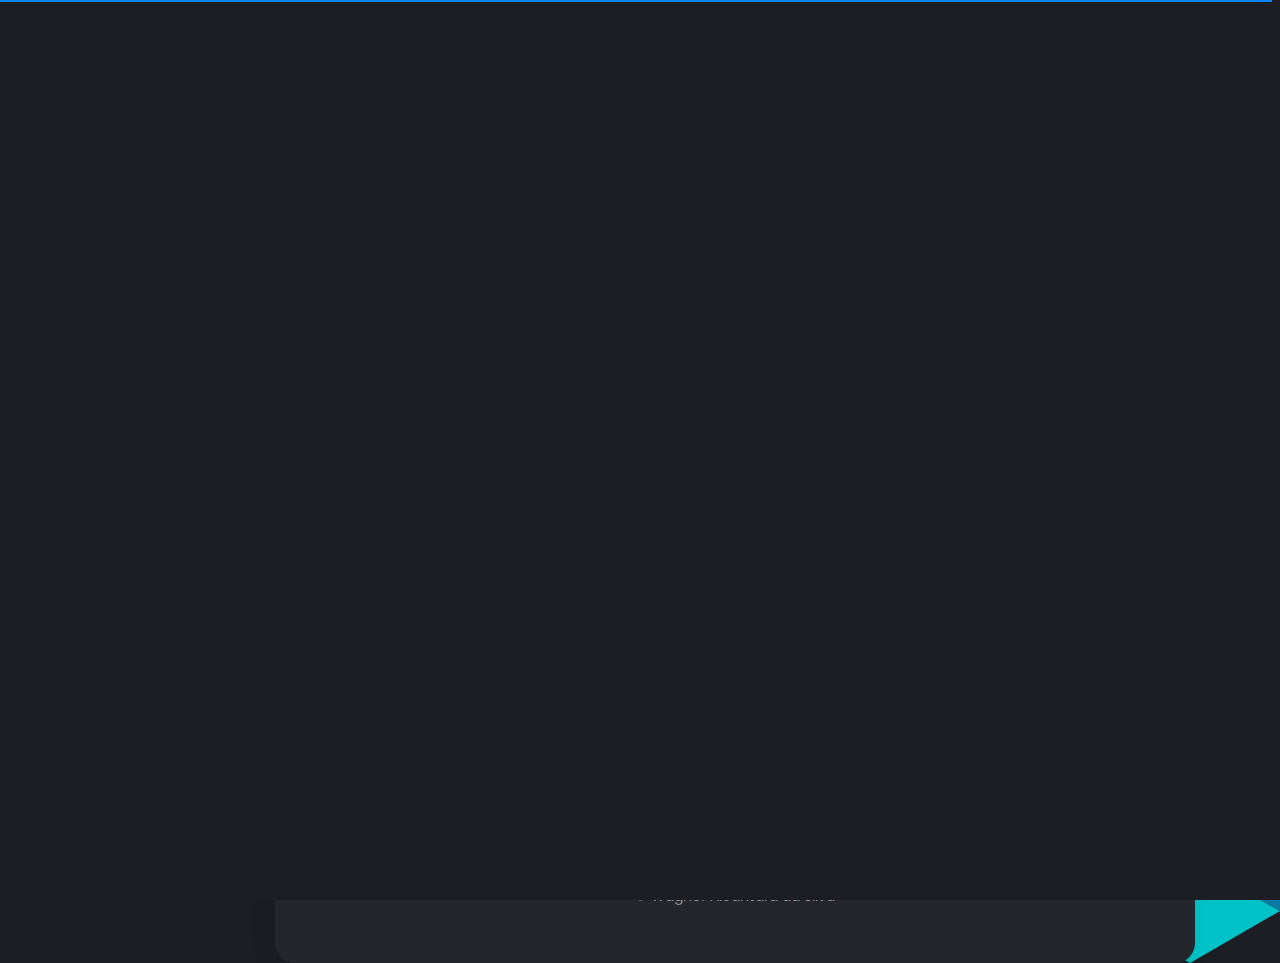
<file: index.html>
<!DOCTYPE html>
<html lang="pt-br">

<head>
<meta charset="utf-8" />
<title>Wagner Alcantara</title>

<!-- Meta Data -->
<meta http-equiv="X-UA-Compatible" content="IE=edge">
<meta name="viewport" content="width=device-width, initial-scale=1, shrink-to-fit=no">

<meta name="author" content="Wagner Alcantara da Silva" />
<meta name="description" content="Portifólio de trabalhos realizados e formação de Wagner Alcantara da Silva" />
<!-- Styles -->
<link rel="stylesheet" type="text/css" href="assets/styles/style.css" />
<link rel="stylesheet" type="text/css" href="assets/styles/style-dark.css" />
</head>

<body class="bg-triangles">
<!-- Preloader -->
<div class="preloader">
	<div class="preloader__wrap">
		<div class="circle-pulse">
			<div class="circle-pulse__1"></div>
			<div class="circle-pulse__2"></div>
		</div>
		<div class="preloader__progress"><span></span></div>
	</div>
</div>

<main class="main">
	<div class="container gutter-top">
		<!-- Header -->
		<header class="header box">
			<div class="header__left">
				<div class="header__photo">
					<img class="header__photo-img" src="assets/img/profile.jpg" alt="Wagner Alcantara">
				</div>
				<div class="header__base-info">
					<h4 class="title titl--h4">Wagner Alcantara da Silva</h4>
					<div class="status">Desenvolvedor WEB</div>
					<ul class="header__social">
						<li><a href="https://www.linkedin.com/in/wagneralcantara/"><i
									class="font-icon icon-linkedin"></i></a></li>
						<li><a href="https://github.com/WagnerAlcantara"><i class="font-icon icon-github"></i></a>
						</li>

					</ul>
				</div>
			</div>
			<div class="header__right">
				<ul class="header__contact">
					<li><span class="overhead">Email</span>wagner.alcantara@outlook.com.br</li>
					<li><span class="overhead">Telefone</span><a
							href="https://api.whatsapp.com/send?phone=5511970596226">+55 11 97059-6226 </a> </li>
				</ul>
				<ul class="header__contact">

					<li><span class="overhead">Endereço</span>Embu das Artes - SP</li>
				</ul>
			</div>
		</header>

		<div class="row sticky-parent">
			<!-- Sidebar nav -->
			<aside class="col-12 col-md-12 col-lg-2">
				<div class="sidebar box sticky-column">
					<ul class="nav">
						<li class="nav__item"><a class="active" href="about.html"><i class="icon-user"></i>Sobre
								Mim</a></li>
						<li class="nav__item"><a href="resume.html"><i class="icon-file-text"></i>Currículo</a></li>
						<li class="nav__item"><a href="works.html"><i class="icon-codesandbox"></i>Portifólio</a>
						</li>
					</ul>
				</div>
			</aside>

			<!-- Conteúdo do site -->
			<div class="col-12 col-md-12 col-lg-10">
				<div class="box box-content">
					<!-- Sobre Mim  -->
					<div class="pb-0 pb-sm-2">
						<h1 class="title title--h1 first-title title__separate">Sobre Mim</h1>
						<p>Após uma série de experiências profissionais pelos ramos do comércio, indústrias e
							serviços, iniciei em 2011 a minha trajetória na área de tecnologia. </p>
						<p>O aprendizado adquirido com o atendimento ao público em meus cargos anteriores
							proporcionou o preparo necessário para que eu pudesse começar a minha carreira como TI,
							investindo em características como comprometimento, eficiência e trabalho em equipe,
							sempre analisando as necessidades de cada usuário, a fim de apresentar um melhor
							resultado tanto na execução e entrega do projeto quanto no desempenho da minha equipe.
							Além disso, procuro progressivamente adquirir conhecimentos por meio de cursos
							extracurriculares e colocar em prática o conteúdo aprendido no decorrer do
							desenvolvimento de web sites.</p>
						<p>Consequentemente, a minha paixão pela área de desenvolvimento foi aumentando a cada dia,
							pois consegui encontrar nela o prazer e a responsabilidade de solucionar inúmeros
							problemas, deixando a maneira de trabalhar ainda mais atrativa.</p>
						<p>Dedico parte da minha experiência com técnicas de liderança a Paróquia Cristo
							Ressuscitado, onde sou voluntário, nos finais de semana, como catequista e líder da
							pastoral juvenil.</p>
						<div>

							<!-- Clients -->
							<div class="mt-4">
								<h2 class="title title--h3">Clientes</h2>

								<div class="swiper-container js-carousel-clients">
									<div class="swiper-wrapper">
										<!-- Item client -->
										<div class="swiper-slide">
											<a href="#"><img src="assets/img/af.png" alt="Grupo Af Serviços" /></a>
										</div>

										<!-- Item client -->
										<div class="swiper-slide">
											<a href="#"><img src="assets/img/igor.png"
													alt="Igor Alcantara Personal" /></a>
										</div>
										<!-- Item client -->
										<div class="swiper-slide">
											<a href="#"><img src="assets/img/amputei.png"
													alt="Amputei e Agora" /></a>
										</div>
										<!-- Item client -->
										<div class="swiper-slide">
											<a href="#"><img src="assets/img/Plenitude.png"
													alt="Plenitude Assessoria Esportes" /></a>
										</div>

									</div>

									<div class="swiper-pagination"></div>
								</div>
							</div>
						</div>

						<!-- Footer -->
						<footer class="footer">© Wagner Alcantara da Silva</footer>
					</div>
				</div>
			</div>
</main>

<!-- SVG masks -->
<svg class="svg-defs">
	<clipPath id="avatar-box">
		<path
			d="M1.85379 38.4859C2.9221 18.6653 18.6653 2.92275 38.4858 1.85453 56.0986.905299 77.2792 0 94 0c16.721 0 37.901.905299 55.514 1.85453 19.821 1.06822 35.564 16.81077 36.632 36.63137C187.095 56.0922 188 77.267 188 94c0 16.733-.905 37.908-1.854 55.514-1.068 19.821-16.811 35.563-36.632 36.631C131.901 187.095 110.721 188 94 188c-16.7208 0-37.9014-.905-55.5142-1.855-19.8205-1.068-35.5637-16.81-36.63201-36.631C.904831 131.908 0 110.733 0 94c0-16.733.904831-37.9078 1.85379-55.5141z" />
	</clipPath>
	<clipPath id="avatar-hexagon">
		<path
			d="M0 27.2891c0-4.6662 2.4889-8.976 6.52491-11.2986L31.308 1.72845c3.98-2.290382 8.8697-2.305446 12.8637-.03963l25.234 14.31558C73.4807 18.3162 76 22.6478 76 27.3426V56.684c0 4.6805-2.5041 9.0013-6.5597 11.3186L44.4317 82.2915c-3.9869 2.278-8.8765 2.278-12.8634 0L6.55974 68.0026C2.50414 65.6853 0 61.3645 0 56.684V27.2891z" />
	</clipPath>
</svg>

<div class="back-to-top"></div>

<!-- JavaScripts -->
<script src="assets/js/jquery-3.4.1.min.js"></script>
<script src="assets/js/plugins.min.js"></script>
<script src="assets/js/common.js"></script>
</body>
</html>
</file>
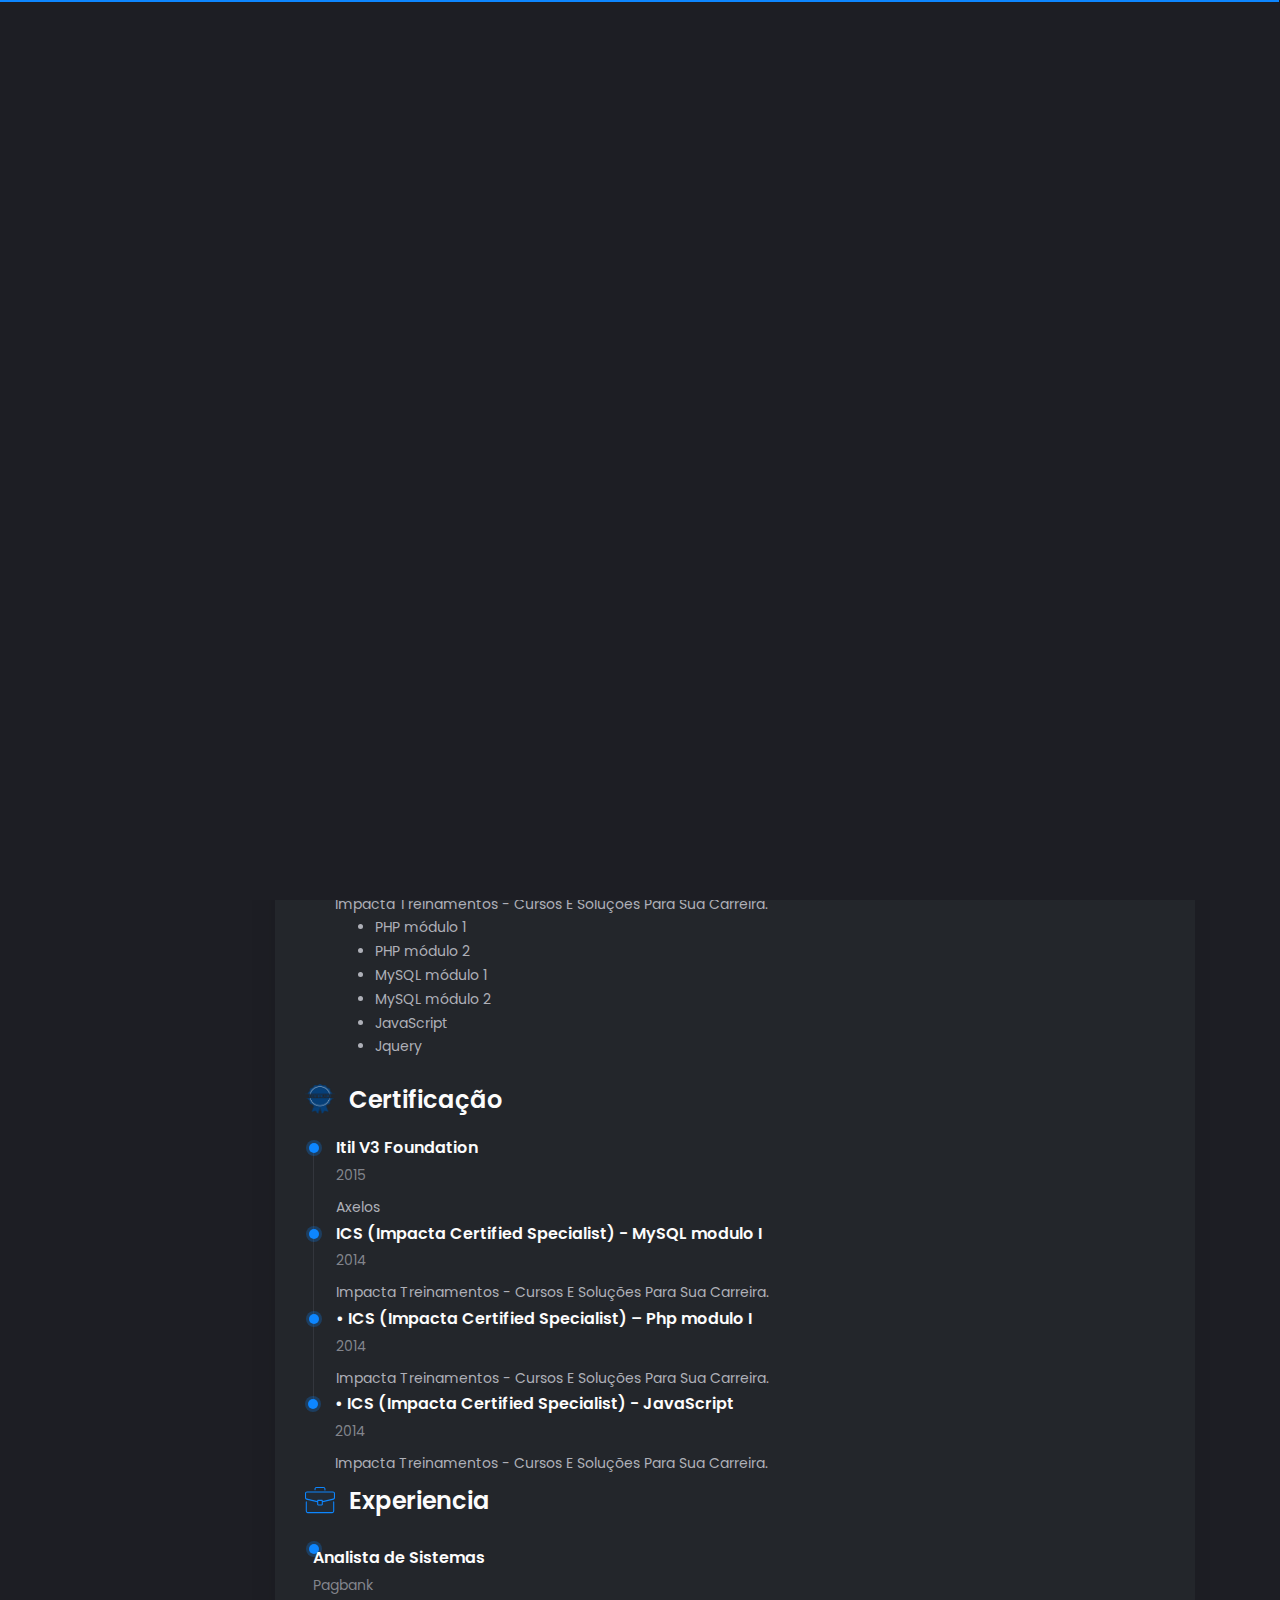
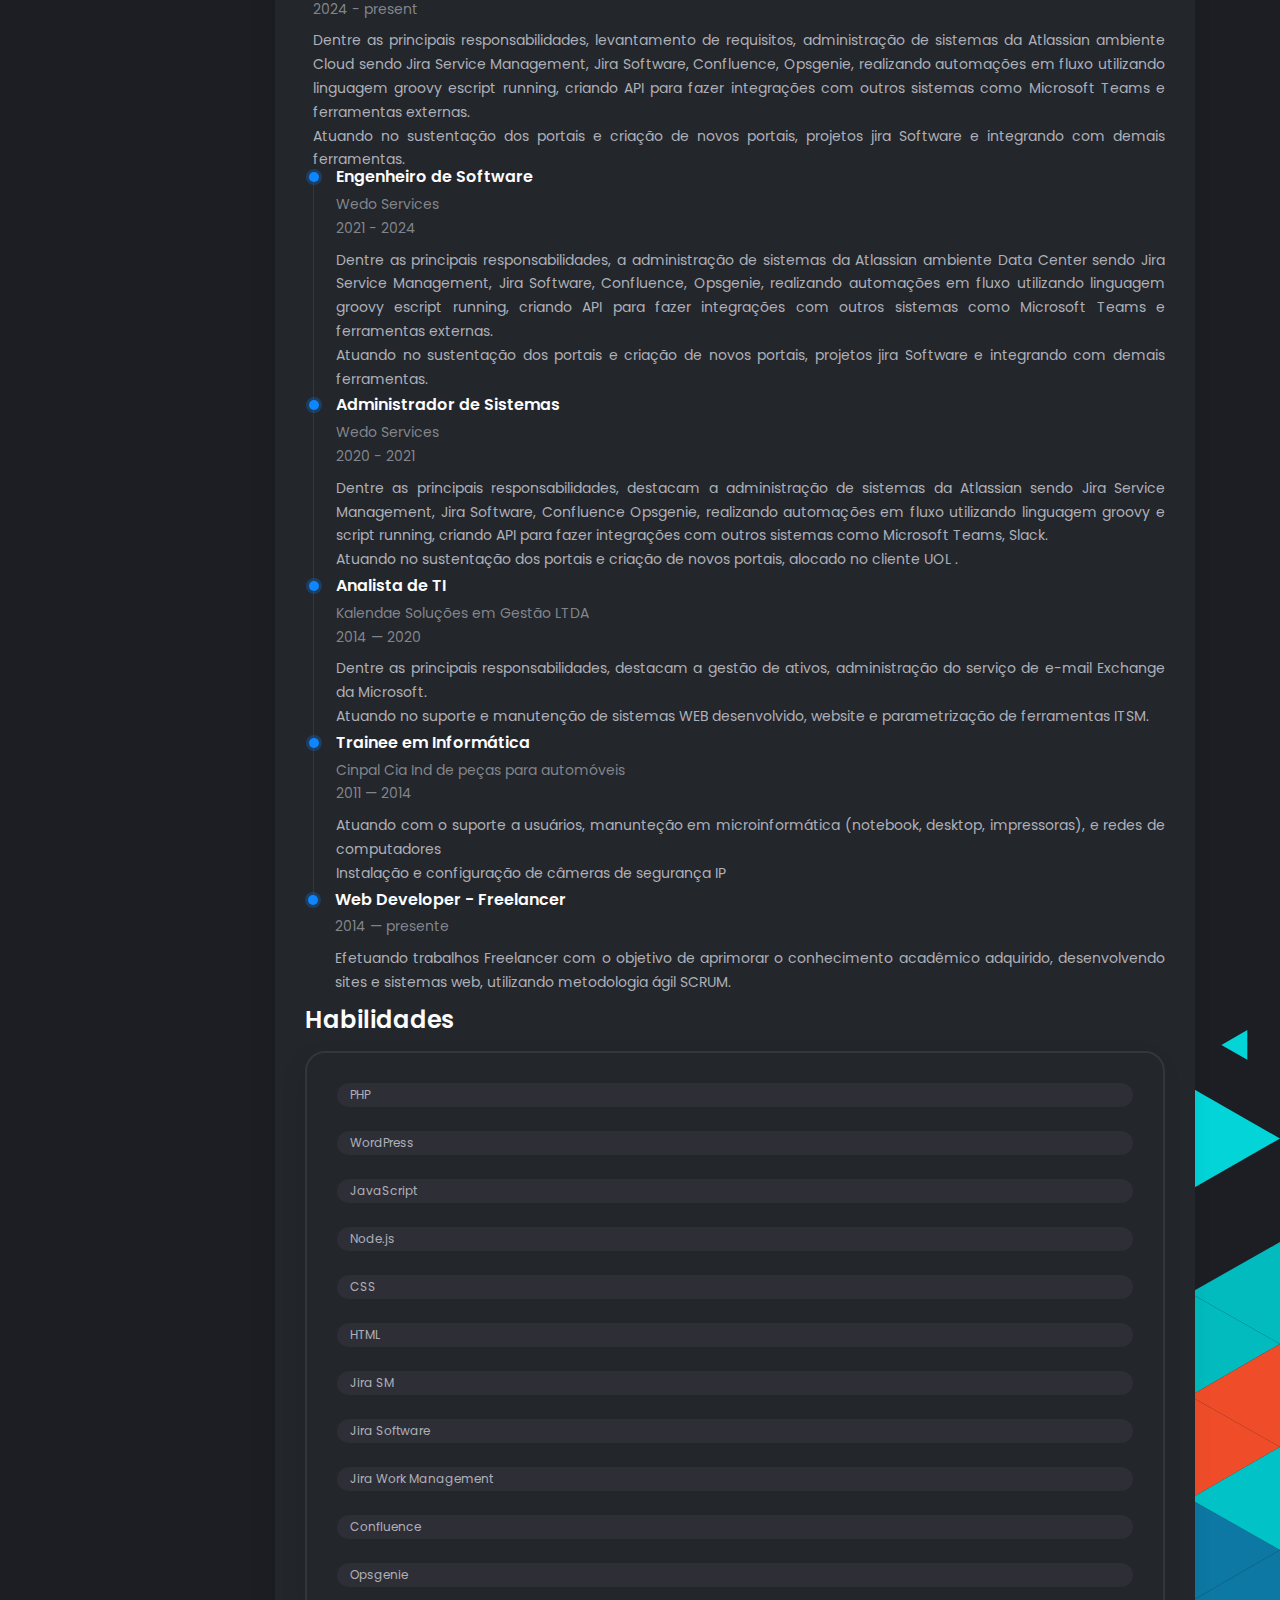
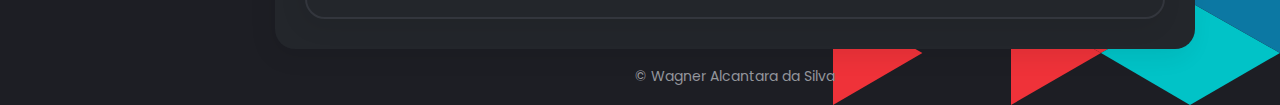
<file: resume.html>
<!DOCTYPE html>
<html lang="pt-br">

<head>
	<meta charset="utf-8" />
	<title>Wagner Alcantara</title>
	<!-- Meta Data -->
	<meta http-equiv="X-UA-Compatible" content="IE=edge">
	<meta name="viewport" content="width=device-width, initial-scale=1, shrink-to-fit=no">
	<meta name="author" content="Wagner Alcantara da Silva" />
	<meta name="description" content="Portifólio de trabalhos realizados e formação de Wagner Alcantara da Silva" />
	<!-- Styles -->
	<link rel="stylesheet" type="text/css" href="assets/styles/style.css" />
	<link rel="stylesheet" type="text/css" href="assets/styles/style-dark.css" />
</head>

<body class="bg-triangles">
	<!-- Preloader -->
	<div class="preloader">
		<div class="preloader__wrap">
			<div class="circle-pulse">
				<div class="circle-pulse__1"></div>
				<div class="circle-pulse__2"></div>
			</div>
			<div class="preloader__progress"><span></span></div>
		</div>
	</div>

	<main class="main">
		<div class="container gutter-top">
			<!-- Header -->
			<header class="header box">
				<div class="header__left">
					<div class="header__photo">
						<img class="header__photo-img" src="assets/img/profile.jpg" alt="Wagner Alcantara">
					</div>
					<div class="header__base-info">
						<h4 class="title titl--h4">Wagner Alcantara da Silva</h4>
						<div class="status">Desenvolvedor WEB</div>
						<ul class="header__social">
							<li><a href="https://www.linkedin.com/in/wagneralcantara/"><i
										class="font-icon icon-linkedin"></i></a></li>
							<li><a href="https://github.com/WagnerAlcantara"><i class="font-icon icon-github"></i></a>
							</li>
						</ul>
					</div>
				</div>
				<div class="header__right">
					<ul class="header__contact">
						<li><span class="overhead">Email</span>wagner.alcantara@outlook.com.br</li>
						<li><span class="overhead">Telefone</span><a
								href="https://api.whatsapp.com/send?phone=5511970596226">+55 11 97059-6226 </a> </li>
					</ul>
					<ul class="header__contact">

						<li><span class="overhead">Endereço</span>Embu das Artes - SP</li>
					</ul>
				</div>
			</header>

			<div class="row sticky-parent">
				<!-- Sidebar nav -->
				<aside class="col-12 col-md-12 col-lg-2">
					<div class="sidebar box sticky-column">
						<ul class="nav">
							<li class="nav__item"><a href="index.html"><i class="icon-user"></i>Sobre Mim</a></li>
							<li class="nav__item"><a class="active" href="resume.html"><i
										class="icon-file-text"></i>Currículo</a></li>
							<li class="nav__item"><a href="works.html"><i class="icon-codesandbox"></i>Portifólio</a>
							</li>
						</ul>
					</div>
				</aside>

				<!-- Conteudo -->
				<div class="col-12 col-md-12 col-lg-10">
					<div class="box box-content">
						<div class="pb-2">
							<h1 class="title title--h1 first-title title__separate">Currículo</h1>
						</div>

						<!-- Experience -->
						<div class="row">
							<div class="col-12">
								<h2 class="title title--h3"><img class="title-icon"
										src="assets/icons/dark/icon-education.svg" alt="" /> Educação</h2>
								<div class="timeline">
									<!-- Item -->
									<article class="timeline__item">
										<h5 class="title title--h5 timeline__title">Pós Graduação em Engenharia de
											Software</h5>
										<span class="timeline__period">2018 — 2019</span>
										<p class="timeline__description">Universidade Nove de Julho.</p>
									</article>

									<!-- Item -->
									<article class="timeline__item">
										<h5 class="title title--h5 timeline__title">Graduação em Sistemas de Informação
										</h5>
										<span class="timeline__period">2008 — 2012</span>
										<p class="timeline__description">Universidade Bandeirante de São Paulo.</p>
									</article>

									<!-- Item -->
									<article class="timeline__item">
										<h5 class="title title--h5 timeline__title">Bootcamp Full Stack Developer</h5>
										<span class="timeline__period">2020 — 2020</span>
										<p class="timeline__description">IGTI - Instituto de Gestão e Tecnologia da
											Informação.</p>
									</article>
									<!-- Item -->
									<article class="timeline__item">
										<h5 class="title title--h5 timeline__title">Cursos Extracurriculares</h5>
										<span class="timeline__period">2015 — 2015</span>
										<p class="timeline__description">Kalendae Soluções Em Gestão.</p>
										<ul>
											<li>ITIL Foundation</li>
											<li>COBIT ª Fundamentos</li>
											<li>Workshop Conceitos ISO 20000</li>
										</ul>
									</article>
									<article class="timeline__item">

										<span class="timeline__period">2014 — 2014</span>
										<p class="timeline__description">Impacta Treinamentos - Cursos E Soluções Para
											Sua Carreira.</p>
										<ul>
											<li>PHP módulo 1</li>
											<li>PHP módulo 2</li>
											<li>MySQL módulo 1</li>
											<li>MySQL módulo 2</li>
											<li>JavaScript</li>
											<li>Jquery</li>
										</ul>
									</article>


								</div>
							</div>
							<div class="col-12">
								<h2 class="title title--h3"><img class="title-icon"
										src="assets/icons/dark/certificado.png" alt="" /> Certificação</h2>
								<div class="timeline">
									<!-- Item -->
									<article class="timeline__item">
										<h5 class="title title--h5 timeline__title">Itil V3 Foundation</h5>
										<span class="timeline__period">2015</span>
										<p class="timeline__description">Axelos</p>
									</article>
									<article class="timeline__item">
										<h5 class="title title--h5 timeline__title">ICS (Impacta Certified Specialist) -
											MySQL modulo I</h5>
										<span class="timeline__period">2014</span>
										<p class="timeline__description">Impacta Treinamentos - Cursos E Soluções Para
											Sua Carreira.</p>
									</article>
									<article class="timeline__item">
										<h5 class="title title--h5 timeline__title">• ICS (Impacta Certified Specialist)
											– Php modulo I</h5>
										<span class="timeline__period">2014</span>
										<p class="timeline__description">Impacta Treinamentos - Cursos E Soluções Para
											Sua Carreira.</p>
									</article>
									<article class="timeline__item">
										<h5 class="title title--h5 timeline__title">• ICS (Impacta Certified Specialist)
											- JavaScript</h5>
										<span class="timeline__period">2014</span>
										<p class="timeline__description">Impacta Treinamentos - Cursos E Soluções Para
											Sua Carreira.</p>
									</article>
								</div>
							</div>

						

							<div class="col-12">
								<h2 class="title title--h3"><img class="title-icon"
										src="assets/icons/dark/icon-experience.svg" alt="" /> Experiencia</h2>
								<div class="timeline">
									<!-- Item -->
									<article class="timeline__item"></article>
									<h5 class="title title--h5 timeline__title">Analista de Sistemas</h5>
									<span class="timeline__period">Pagbank</span><br>
									<span class="timeline__period">2024 - present</span>
									<p class="timeline__description">Dentre as principais responsabilidades, levantamento de requisitos,
										administração de sistemas da Atlassian ambiente Cloud sendo Jira Service
										Management, Jira Software, Confluence, 	Opsgenie, realizando automações em fluxo utilizando
										linguagem groovy escript running, criando API para fazer
										integrações com outros sistemas como Microsoft Teams e ferramentas externas.</p>
									<p>Atuando no sustentação dos portais e criação de novos portais, projetos jira Software e
									 integrando com demais ferramentas.</p>

								</article>
									<article class="timeline__item">
										<h5 class="title title--h5 timeline__title">Engenheiro de Software</h5>
										<span class="timeline__period">Wedo Services</span><br>
										<span class="timeline__period">2021 - 2024</span>
										<p class="timeline__description">Dentre as principais responsabilidades,
											a administração de sistemas da Atlassian ambiente Data Center sendo Jira Service
											Management, Jira Software, Confluence, 	Opsgenie, realizando automações em fluxo utilizando
											linguagem groovy escript running, criando API para fazer
											integrações com outros sistemas como Microsoft Teams e ferramentas externas.</p>
										<p>Atuando no sustentação dos portais e criação de novos portais, projetos jira Software e
										 integrando com demais ferramentas.</p>

									</article>
									<article class="timeline__item">
										<h5 class="title title--h5 timeline__title">Administrador de Sistemas</h5>
										<span class="timeline__period">Wedo Services</span><br>
										<span class="timeline__period">2020 - 2021</span>
										<p class="timeline__description">Dentre as principais responsabilidades,
											destacam a administração de sistemas da Atlassian sendo Jira Service
											Management, Jira Software, Confluence
											Opsgenie, realizando automações em fluxo utilizando linguagem groovy e
											script running, criando API para fazer
											integrações com outros sistemas como Microsoft Teams, Slack.</p>
										<p>Atuando no sustentação dos portais e criação de novos portais, alocado no
											cliente UOL .</p>

									</article>
									<article class="timeline__item">
										<h5 class="title title--h5 timeline__title">Analista de TI</h5>
										<span class="timeline__period">Kalendae Soluções em Gestão LTDA</span><br>
										<span class="timeline__period">2014 — 2020</span>
										<p class="timeline__description">Dentre as principais responsabilidades,
											destacam a gestão de ativos, administração do serviço de e-mail Exchange da
											Microsoft.</p>
										<p>Atuando no suporte e manutenção de sistemas WEB desenvolvido, website e
											parametrização de ferramentas ITSM.</p>

									</article>

									<!-- Item -->
									<article class="timeline__item">
										<h5 class="title title--h5 timeline__title">Trainee em Informática </h5>
										<span class="timeline__period">Cinpal Cia Ind de peças para
											automóveis</span><br>
										<span class="timeline__period">2011 — 2014</span>
										<p class="timeline__description">Atuando com o suporte a usuários, manunteção em
											microinformática (notebook, desktop, impressoras), e redes de computadores
										</p>
										<p>Instalação e configuração de câmeras de segurança IP</p>
									</article>

									<!-- Item -->
									<article class="timeline__item">
										<h5 class="title title--h5 timeline__title">Web Developer - Freelancer</h5>
										<span class="timeline__period">2014 — presente</span>
										<p class="timeline__description">Efetuando trabalhos Freelancer com o objetivo
											de aprimorar o conhecimento acadêmico adquirido, desenvolvendo sites e
											sistemas web, utilizando metodologia ágil SCRUM.</p>
										<p></p>

									</article>
								</div>
							</div>
						</div>

						<!-- Skills -->
						<div class="row">
							<div class="col-12">
								<h2 class="title title--h3">Habilidades</h2>
								<div class="box box__border">
									<!-- Progress -->
									<div class="progress">
										<div class="progress-bar" role="progressbar" aria-valuenow="30"
											aria-valuemin="0" aria-valuemax="100">
											<div class="progress-text"><span>PHP</span><span>30%</span></div>
										</div>
										<div class="progress-text"><span>PHP</span></div>
									</div>
									<div class="progress">
										<div class="progress-bar" role="progressbar" aria-valuenow="50"
											aria-valuemin="0" aria-valuemax="100">
											<div class="progress-text"><span>WordPress</span><span>50%</span></div>
										</div>
										<div class="progress-text"><span>WordPress</span></div>
									</div>

									<!-- Progress -->
									<div class="progress">
										<div class="progress-bar" role="progressbar" aria-valuenow="40"
											aria-valuemin="0" aria-valuemax="100">
											<div class="progress-text"><span>JavaScript</span><span>40%</span></div>
										</div>
										<div class="progress-text"><span>JavaScript</span></div>
									</div>
									<div class="progress">
										<div class="progress-bar" role="progressbar" aria-valuenow="30"
											aria-valuemin="0" aria-valuemax="100">
											<div class="progress-text"><span>Node.js</span><span>30%</span></div>
										</div>
										<div class="progress-text"><span>Node.js</span></div>
									</div>

									<!-- Progress -->
									<div class="progress">
										<div class="progress-bar" role="progressbar" aria-valuenow="50"
											aria-valuemin="0" aria-valuemax="100">
											<div class="progress-text"><span>CSS</span><span>50%</span></div>
										</div>
										<div class="progress-text"><span>CSS</span></div>
									</div>

									<!-- Progress -->
									<div class="progress">
										<div class="progress-bar" role="progressbar" aria-valuenow="60"
											aria-valuemin="0" aria-valuemax="100">
											<div class="progress-text"><span>HTML</span><span>60%</span></div>
										</div>
										<div class="progress-text"><span>HTML</span></div>
									</div>
									<!-- Progress -->
									<div class="progress">
										<div class="progress-bar" role="progressbar" aria-valuenow="70"
											aria-valuemin="0" aria-valuemax="100">
											<div class="progress-text"><span>Jira Service
													Management </span><span>70%</span></div>
										</div>
										<div class="progress-text"><span>Jira SM</span></div>
									</div>
									<!-- Progress -->
									<div class="progress">
										<div class="progress-bar" role="progressbar" aria-valuenow="70"
											aria-valuemin="0" aria-valuemax="100">
											<div class="progress-text"><span>Jira Software</span><span>70%</span></div>
										</div>
										<div class="progress-text"><span>Jira Software</span></div>
									</div>
									<div class="progress">
										<div class="progress-bar" role="progressbar" aria-valuenow="40"
											aria-valuemin="0" aria-valuemax="100">
											<div class="progress-text"><span>Jira Work Management</span><span>40%</span></div>
										</div>
										<div class="progress-text"><span>Jira Work Management</span></div>
									</div>
									<!-- Progress -->
									<div class="progress">
										<div class="progress-bar" role="progressbar" aria-valuenow="70"
											aria-valuemin="0" aria-valuemax="100">
											<div class="progress-text"><span>Confluence</span><span>70%</span></div>
										</div>
										<div class="progress-text"><span>Confluence</span></div>
									</div>
									<!-- Progress -->
									<div class="progress">
										<div class="progress-bar" role="progressbar" aria-valuenow="60"
											aria-valuemin="0" aria-valuemax="100">
											<div class="progress-text"><span>Opsgenie</span><span>60%</span></div>
										</div>
										<div class="progress-text"><span>Opsgenie</span></div>
									</div>
								</div>
							</div>
						</div>
					</div>

					<!-- Footer -->
					<footer class="footer">© Wagner Alcantara da Silva</footer>
				</div>
			</div>
		</div>
	</main>

	<!-- SVG masks -->
	<svg class="svg-defs">
		<clipPath id="avatar-box">
			<path
				d="M1.85379 38.4859C2.9221 18.6653 18.6653 2.92275 38.4858 1.85453 56.0986.905299 77.2792 0 94 0c16.721 0 37.901.905299 55.514 1.85453 19.821 1.06822 35.564 16.81077 36.632 36.63137C187.095 56.0922 188 77.267 188 94c0 16.733-.905 37.908-1.854 55.514-1.068 19.821-16.811 35.563-36.632 36.631C131.901 187.095 110.721 188 94 188c-16.7208 0-37.9014-.905-55.5142-1.855-19.8205-1.068-35.5637-16.81-36.63201-36.631C.904831 131.908 0 110.733 0 94c0-16.733.904831-37.9078 1.85379-55.5141z" />
		</clipPath>
		<clipPath id="avatar-hexagon">
			<path
				d="M0 27.2891c0-4.6662 2.4889-8.976 6.52491-11.2986L31.308 1.72845c3.98-2.290382 8.8697-2.305446 12.8637-.03963l25.234 14.31558C73.4807 18.3162 76 22.6478 76 27.3426V56.684c0 4.6805-2.5041 9.0013-6.5597 11.3186L44.4317 82.2915c-3.9869 2.278-8.8765 2.278-12.8634 0L6.55974 68.0026C2.50414 65.6853 0 61.3645 0 56.684V27.2891z" />
		</clipPath>
	</svg>

	<div class="back-to-top"></div>

	<!-- JavaScripts -->
	<script src="assets/js/jquery-3.4.1.min.js"></script>
	<script src="assets/js/plugins.min.js"></script>
	<script src="assets/js/common.js"></script>


</body>

</html>
</file>
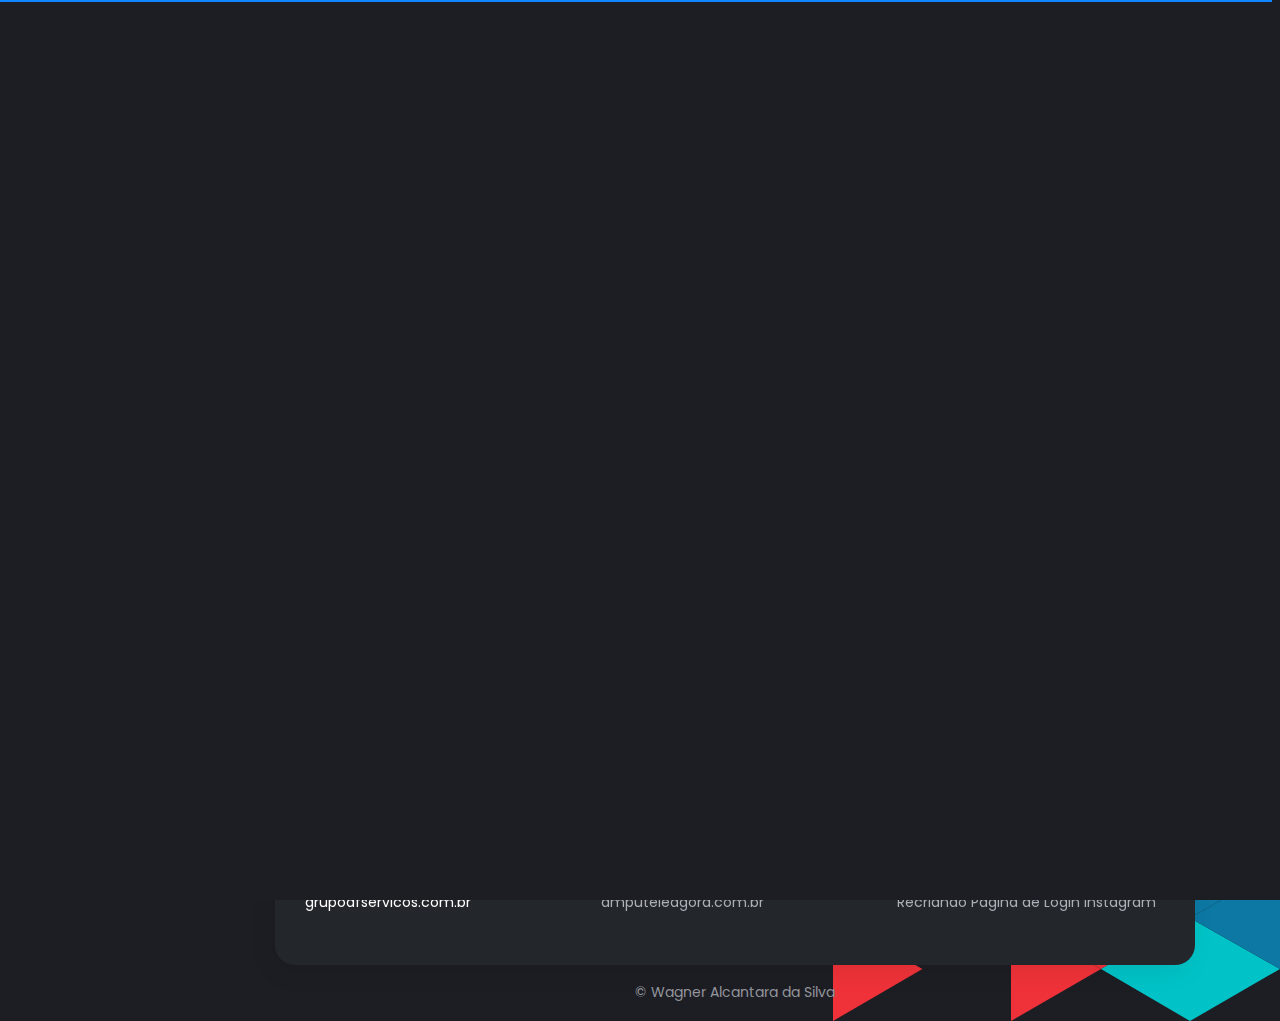
<file: works.html>
<!DOCTYPE html>
<html lang="pt-br">

<head>
	<meta charset="utf-8" />
	<title>Wagner Alcantara</title>

	<!-- Meta Data -->
	<meta http-equiv="X-UA-Compatible" content="IE=edge">
	<meta name="viewport" content="width=device-width, initial-scale=1, shrink-to-fit=no">

	<meta name="author" content="Wagner Alcantara da Silva" />
	<meta name="description" content="Portifólio de trabalhos realizados e formação de Wagner Alcantara da Silva" />
	<!-- Styles -->
	<link rel="stylesheet" type="text/css" href="assets/styles/style.css" />
	<link rel="stylesheet" type="text/css" href="assets/styles/style-dark.css" />


</head>

<body class="bg-triangles">
	<!-- Preloader -->
	<div class="preloader">
		<div class="preloader__wrap">
			<div class="circle-pulse">
				<div class="circle-pulse__1"></div>
				<div class="circle-pulse__2"></div>
			</div>
			<div class="preloader__progress"><span></span></div>
		</div>
	</div>

	<main class="main">
		<div class="container gutter-top">
			<!-- Header -->
			<header class="header box">
				<div class="header__left">
					<div class="header__photo">
						<img class="header__photo-img" src="assets/img/profile.jpg" alt="Wagner Alcantara">
					</div>
					<div class="header__base-info">
						<h4 class="title titl--h4">Wagner Alcantara da Silva</h4>
						<div class="status">Desenvolvedor WEB</div>
						<ul class="header__social">
							<li><a href="https://www.linkedin.com/in/wagneralcantara/"><i
										class="font-icon icon-linkedin"></i></a></li>
							<li><a href="https://github.com/WagnerAlcantara"><i class="font-icon icon-github"></i></a>
							</li>

						</ul>
					</div>
				</div>
				<div class="header__right">
					<ul class="header__contact">
						<li><span class="overhead">Email</span>wagner.alcantara@outlook.com.br</li>
						<li><span class="overhead">Telefone</span><a
								href="https://api.whatsapp.com/send?phone=5511970596226">+55 11 97059-6226 </a> </li>
					</ul>
					<ul class="header__contact">

						<li><span class="overhead">Endereço</span>Embu das Artes - SP</li>
					</ul>
				</div>
			</header>

			<div class="row sticky-parent">
				<!-- Sidebar nav -->
				<aside class="col-12 col-md-12 col-lg-2">
					<div class="sidebar box sticky-column">
						<ul class="nav">
							<li class="nav__item"><a href="index.html"><i class="icon-user"></i>Sobre Mim</a></li>
							<li class="nav__item"><a href="resume.html"><i class="icon-file-text"></i>Currículo</a></li>
							<li class="nav__item"><a class="active" href="works.html"><i
										class="icon-codesandbox"></i>Portifólio</a></li>
						</ul>
					</div>
				</aside>

				<!-- Content -->
				<div class="col-12 col-md-12 col-lg-10">
					<div class="box box-content">
						<div class="pb-2">
							<h1 class="title title--h1 first-title title__separate">Portfolio</h1>
						</div>

						<div class="pb-0">
							<!-- Filter -->
							<div class="select">
								<span class="placeholder">Selecione a Categoria</span>
								<ul class="filter">
									<li class="filter__item">Categoria</li>
									<li class="filter__item active" data-filter="*"><a class="filter__link active"
											href="#filter">All</a></li>
									<li class="filter__item" data-filter=".category-html "><a class="filter__link"
											href="#filter">HTML+CSS</a></li>
									<li class="filter__item" data-filter=".category-php"><a class="filter__link"
											href="#filter">PHP</a></li>
									<li class="filter__item" data-filter=".category-js"><a class="filter__link"
											href="#filter">JavaScript</a></li>
									<li class="filter__item" data-filter=".category-wordpress"><a class="filter__link"
											href="#filter">WordPress</a></li>
									<li class="filter__item" data-filter=".category-estudos"><a class="filter__link"
											href="#filter">Estudos</a></li>
								</ul>
								<input type="hidden" name="changemetoo" />
							</div>

							<!-- Gallery -->
							<div class="gallery-grid js-grid-row js-filter-container">
								<div class="gutter-sizer"></div>
								<!-- Item 1 -->
								<figure class="gallery-grid__item category-html category-js">
									<div class="gallery-grid__image-wrap">
										<img class="gallery-grid__image cover lazyload"
											src="assets/img/igoralcantarapersonal.PNG" data-zoom alt="" />
									</div>
									<figcaption class="gallery-grid__caption">
										<h4 class="title title--h6 gallery-grid__title">Personal Igor Alcantara</h4>
										<span class="gallery-grid__category"><a
												href="https://igoralcantarapersonal.com.br/">igoralcantarapersonal.com.br</a></span>
									</figcaption>
								</figure>

								<!-- Item 2 -->
								<figure class="gallery-grid__item category-wordpress">
									<div class="gallery-grid__image-wrap">
										<img class="gallery-grid__image cover lazyload"
											src="assets/img/ortopediaamericana.PNG" data-zoom alt="" />
									</div>
									<figcaption class="gallery-grid__caption">
										<h4 class="title title--h6 gallery-grid__title">Ortopedia Americana</h4>
										<span class="gallery-grid__category"><a
												href="https://ortopediaamericana.com.br/"></a>ortopediaamericana.com.br
											</a></span>
									</figcaption>
								</figure>

								<!-- Item 3 -->
								<figure class="gallery-grid__item category-wordpress">
									<div class="gallery-grid__image-wrap">
										<img class="gallery-grid__image cover lazyload"
											src="assets/img/plenitudeassessoria.PNG" data-zoom alt="" />
									</div>
									<figcaption class="gallery-grid__caption">
										<h4 class="title title--h6 gallery-grid__title">Plenitude Assessoria Esportiva
										</h4>
										<span class="gallery-grid__category"><a
												href="https://plenitudeassessoriaesporte.com.br/">plenitudeassesoriaesporte.com.br</a></span>
									</figcaption>
								</figure>

								<!-- Item 4 -->
								<figure class="gallery-grid__item rcategory-wordpress category-php">
									<div class="gallery-grid__image-wrap">
										<img class="gallery-grid__image cover lazyload" src="assets/img/afservicos.PNG"
											data-zoom alt="" />
									</div>
									<figcaption class="gallery-grid__caption">
										<h4 class="title title--h6 gallery-grid__title">Grupo AF Serviços</h4>
										<span class="gallery-grid__category"><a
												href="https://grupoafservicos.com.br/">grupoafservicos.com.br</a></span>
									</figcaption>
								</figure>

								<!-- Item 5 -->
								<figure class="gallery-grid__item category-wordpress">
									<div class="gallery-grid__image-wrap">
										<img class="gallery-grid__image cover lazyload"
											src="assets/img/amputeieagora.PNG" data-zoom alt="" />
									</div>
									<figcaption class="gallery-grid__caption">
										<h4 class="title title--h6 gallery-grid__title">Amputei e Agora</h4>
										<span class="gallery-grid__category">amputeieagora.com.br</span>
									</figcaption>
								</figure>
								<!-- Item 6 Recriando pagina de login do instagram-->
								<figure class="gallery-grid__item category-html category-estudos">
									<div class="gallery-grid__image-wrap">
										<img class="gallery-grid__image cover lazyload"
											src="assets/img/login-instagram.PNG" data-zoom alt="" />
									</div>
									<figcaption class="gallery-grid__caption">
										<h4 class="title title--h6 gallery-grid__title">Login Instagram</h4>
										<span class="gallery-grid__category">Recriando Página de Login Instagram</span>
									</figcaption>
								</figure>


							</div><!-- Gallery End -->
						</div>
					</div>

					<!-- Footer -->
					<footer class="footer">© Wagner Alcantara da Silva</footer>
				</div>
			</div>
		</div>
	</main>

	<!-- SVG masks -->
	<svg class="svg-defs">
		<clipPath id="avatar-box">
			<path
				d="M1.85379 38.4859C2.9221 18.6653 18.6653 2.92275 38.4858 1.85453 56.0986.905299 77.2792 0 94 0c16.721 0 37.901.905299 55.514 1.85453 19.821 1.06822 35.564 16.81077 36.632 36.63137C187.095 56.0922 188 77.267 188 94c0 16.733-.905 37.908-1.854 55.514-1.068 19.821-16.811 35.563-36.632 36.631C131.901 187.095 110.721 188 94 188c-16.7208 0-37.9014-.905-55.5142-1.855-19.8205-1.068-35.5637-16.81-36.63201-36.631C.904831 131.908 0 110.733 0 94c0-16.733.904831-37.9078 1.85379-55.5141z" />
		</clipPath>
		<clipPath id="avatar-hexagon">
			<path
				d="M0 27.2891c0-4.6662 2.4889-8.976 6.52491-11.2986L31.308 1.72845c3.98-2.290382 8.8697-2.305446 12.8637-.03963l25.234 14.31558C73.4807 18.3162 76 22.6478 76 27.3426V56.684c0 4.6805-2.5041 9.0013-6.5597 11.3186L44.4317 82.2915c-3.9869 2.278-8.8765 2.278-12.8634 0L6.55974 68.0026C2.50414 65.6853 0 61.3645 0 56.684V27.2891z" />
		</clipPath>
	</svg>

	<div class="back-to-top"></div>

	<!-- JavaScripts -->
	<script src="assets/js/jquery-3.4.1.min.js"></script>
	<script src="assets/js/plugins.min.js"></script>
	<script src="assets/js/common.js"></script>


</body>

</html>
</file>
<file: assets/styles/style-dark.css>
@import url("https://fonts.googleapis.com/css2?family=Poppins:ital,wght@0,400;0,500;0,600;1,400;1,500;1,600&display=swap");
/* -----------------------------------------------------------------
    - General Styles
----------------------------------------------------------------- */
body {
  background: #1D1E24;
  color: #AEB0B8;
}

.bg-triangles {
  background-color: #1D1E24;
  background-image: url(../images/triangles-top.svg), url(../images/triangles-bottom.svg);
}

/* -----------------------------------------------------------------
    - Typography
----------------------------------------------------------------- */
h1, h2, h3, h4, h5, h6 {
  color: #FCFCFC;
}
h4{
  font-size: 20px;
}
.title__separate::before {
  background-color: #0D86FF;
}

.overhead {
  color: #AEB0B8;
}

.block-quote::before {
  background-image: url(../icons/icon-quote-dark.svg);
}
.block-quote__author::before {
  background-color: #AEB0B8;
}

iframe {
  background-color: #5E6E80;
}

/* -----------------------------------------------------------------
    - Form
----------------------------------------------------------------- */
.form-control, .textarea, select,
.custom-select {
  background-color: #2E2F36;
  border-color: #2E2F36;
  color: #AEB0B8;
}

.form-control:focus, .textarea:focus, select:focus,
.custom-select:focus {
  background-color: #23262B;
  border-color: #33363D;
  color: #AEB0B8;
}

.form-group .font-icon {
  color: #AEB0B8;
}

.form-control::-webkit-input-placeholder {
  color: #93959C;
}

.form-control::-moz-placeholder {
  color: #93959C;
}

.form-control:-ms-input-placeholder {
  color: #93959C;
}

.form-control::-ms-input-placeholder {
  color: #93959C;
}

.form-control::placeholder {
  color: #93959C;
}

.custom-control-input:focus ~ .custom-control-label::before {
  box-shadow: 0 0 0 0.2rem rgba(13, 134, 255, 0.25);
}
.custom-control-input:focus:not(:checked) ~ .custom-control-label::before {
  border-color: #0D86FF;
}
.custom-control-input:not(:disabled):active ~ .custom-control-label::before {
  border-color: #fff;
}
.custom-control-input:checked ~ .custom-control-label::before {
  border-color: #0D86FF;
  background-color: #0D86FF;
}

.custom-control-label::before {
  border-color: #AEB0B8;
}

select option,
.custom-select option {
  color: #AEB0B8;
}

.dropdown-menu {
  background-color: #33363D;
  box-shadow: 0 0.5rem 2.5rem rgba(0, 0, 0, 0.5);
  color: #AEB0B8;
}
.dropdown-menu::before {
  border-top: 0.375rem solid #33363D;
}
.dropdown.dropup .dropdown-menu::before {
  border-top: 0.375rem solid #33363D;
}

.tooltip-inner {
  background-color: #AEB0B8;
  box-shadow: 0 1rem 2rem rgba(0, 0, 0, 0.25), 0 0.125rem 1rem rgba(0, 0, 0, 0.5);
}

.bs-tooltip-top .arrow::before,
.bs-tooltip-auto[x-placement^="top"] .arrow::before {
  border-top-color: #AEB0B8;
}

.bs-tooltip-right .arrow::before,
.bs-tooltip-auto[x-placement^="right"] .arrow::before {
  border-right-color: #AEB0B8;
}

.bs-tooltip-left .arrow::before,
.bs-tooltip-auto[x-placement^="left"] .arrow::before {
  border-left-color: #AEB0B8;
}

.bs-tooltip-bottom .arrow::before,
.bs-tooltip-auto[x-placement^="bottom"] .arrow::before {
  border-bottom-color: #AEB0B8;
}

.btn {
  background-image: linear-gradient(142.17deg, #0DA2FF 6.66%, #0055FF 91.48%);
  color: #FCFCFC;
}
.btn:hover {
  color: #FCFCFC;
}

/* -----------------------------------------------------------------
    - Preloader
----------------------------------------------------------------- */
.preloader {
  background-color: #1D1E24;
}
.preloader__progress {
  background: #1D1E24;
}
.preloader__progress span {
  background: #0D86FF;
}

.circle-pulse__1 {
  background-color: #0D86FF;
}

.circle-pulse__2 {
  background-color: rgba(13, 134, 255, 0.7);
}

/* -----------------------------------------------------------------
    - Header
----------------------------------------------------------------- */
.header__left::before {
  background-color: #33363D;
}
.header__photo {
  background-color: #23262B;
  border-color: #23262B;
}
.header__social a {
  color: #93959C;
}
.header__social a:hover {
  color: #0D86FF;
}
.header__contact {
  color: #FCFCFC;
  font-size: 11px;
}

/* -----------------------------------------------------------------
    - Sections
----------------------------------------------------------------- */
.box {
  background-color: #23262B;
  box-shadow: -4px 8px 24px rgba(0, 0, 0, 0.07);
}
.box__border {
  border-color: #33363D;
}

.social__link {
  color: #FCFCFC;
}

/* -----------------------------------------------------------------
    - Cases
----------------------------------------------------------------- */
.case-item {
  border-color: #33363D;
}

/* -----------------------------------------------------------------
    - Navbar
----------------------------------------------------------------- */
@media only screen and (max-width: 991px) {
  .sidebar {
    border-color: #33363D;
  }
}
@media only screen and (max-width: 580px) {
  .sidebar {
    box-shadow: 0px 20px 40px rgba(103, 118, 128, 0.2);
  }
}

.nav__item a {
  background-color: #2E2F36;
  color: #AEB0B8;
}
.nav__item a:hover {
  color: #0D86FF;
}
@media only screen and (max-width: 580px) {
  .nav__item a {
    background-color: transparent;
  }
}
.nav__item a.active {
  background-image: linear-gradient(142.17deg, #0DA2FF 6.66%, #0055FF 91.48%);
  box-shadow: inset -4px -4px 5px rgba(0, 0, 0, 0.2), inset 4px 4px 5px rgba(255, 255, 255, 0.23);
  color: #FCFCFC;
}
.nav__item a.active:hover {
  color: #FCFCFC;
}
@media only screen and (max-width: 580px) {
  .nav__item a.active {
    background-image: none;
    box-shadow: none;
    color: #0D86FF;
  }
  .nav__item a.active:hover {
    color: #0D86FF;
  }
  .nav__item a.active::before {
    background-color: #0D86FF;
  }
}

/* -----------------------------------------------------------------
    - Footer
----------------------------------------------------------------- */
.footer {
  color: #93959C;
}

/* -----------------------------------------------------------------
    - Single post
----------------------------------------------------------------- */
.footer-post::before {
  background-color: #AEB0B8;
}
.footer-post__share {
  color: #FCFCFC;
}

.comment-box__inner {
  background-color: #2E2F36;
}
.comment-box__details {
  color: #FCFCFC;
}
.comment-box__footer {
  color: #FCFCFC;
}
.comment-box__footer li:hover {
  color: #0D86FF;
}

.comment-form .icon-smile:hover {
  color: #0D86FF;
}

.emoji-wrap .emoji:hover {
  box-shadow: 0 0 0 0.125rem rgba(174, 176, 184, 0.5);
}

.scroll-line {
  background: #0D86FF;
}

.nicescroll-cursors {
  background-color: #93959C !important;
}

.social-auth__link {
  color: #FCFCFC;
}
.social-auth__link:hover {
  color: #FCFCFC;
}

/* -----------------------------------------------------------------
    - Testimonials
----------------------------------------------------------------- */
.review-item {
  background-color: #1D1E24;
  background-image: url(../icons/icon-quote-dark.svg);
}

.swiper-pagination-bullet {
  background: #33363D;
}
.swiper-pagination-bullet-active {
  background: #0D86FF;
}

/* -----------------------------------------------------------------
    - Portfolio
----------------------------------------------------------------- */
@media only screen and (min-width: 769px) {
  .filter__item::before {
    background-color: #AEB0B8;
  }
  .filter__item a {
    color: rgba(174, 176, 184, 0.8);
  }
  .filter__item.active a {
    color: #FCFCFC;
  }
}
@media only screen and (max-width: 768px) {
  .select {
    background-color: #2E2F36;
  }
  .select ul {
    background-color: #2E2F36;
    box-shadow: 0 0.625rem 3.75rem rgba(0, 0, 0, 0.5);
  }
  .select ul li {
    color: #AEB0B8;
  }
  .select ul li:hover {
    background-color: #0D86FF;
  }
  .select ul li:hover a {
    color: #FCFCFC;
  }
  .select ul li a {
    color: #AEB0B8;
  }
}
/* -----------------------------------------------------------------
    - News
----------------------------------------------------------------- */
.news-item {
  background-color: #2E2F36;
}
.news-item__date {
  color: #FCFCFC;
}

/* -----------------------------------------------------------------
    - Timeline
----------------------------------------------------------------- */
.timeline__item {
  border-color: #33363D;
}
.timeline__item::before {
  background-color: #0D86FF;
  box-shadow: 0 0 0 0.1875rem rgba(13, 134, 255, 0.25);
}
.timeline__period {
  color: rgba(174, 176, 184, 0.7);
}

/* Progress  */
.progress {
  background-color: #2E2F36;
}
.progress-bar {
  background-image: linear-gradient(142.17deg, #0DA2FF 6.66%, #0055FF 91.48%);
}

/* -----------------------------------------------------------------
    - Other
----------------------------------------------------------------- */
.back-to-top {
  border-top: 1px solid #FCFCFC;
  border-left: 1px solid #FCFCFC;
}

.medium-zoom-overlay {
  background: #1D1E24 !important;
}

/*# sourceMappingURL=style-dark.css.map */
</file>
<file: assets/styles/style.css>
@import url(vendors/bootstrap.min.css);
@import url(vendors/swiper.min.css);
@import url(../icons/style.css);
@import url("https://fonts.googleapis.com/css2?family=Poppins:ital,wght@0,400;0,500;0,600;1,400;1,500;1,600&display=swap");
/* -----------------------------------------------------------------
    - General Styles
----------------------------------------------------------------- */
*,
::before,
::after {
  background-repeat: no-repeat;
  box-sizing: border-box;
}
p{
  text-align: justify;
  margin: 0 auto;
  padding: 0 auto;
}

html {
  font-size: 1rem;
  -webkit-overflow-scrolling: touch;
  -webkit-box-sizing: border-box;
  box-sizing: border-box;
  -ms-overflow-x: hidden;
}

body, html {
  -webkit-text-size-adjust: 100%;
}

body {
  background: linear-gradient(145.44deg, #F2F4FA 0%, #FAFBFC 100%);
  background-repeat: no-repeat;
  background-attachment: fixed;
  color: #5E6E80;
  font-family: "Poppins", sans-serif;
  font-weight: 400;
  font-size: 0.875rem;
  line-height: 1.7;
  min-height: 100vh;
  overflow-x: hidden;
  -ms-overflow-style: scrollbar;
  -webkit-font-smoothing: antialiased;
}
@media only screen and (max-width: 580px) {
  body {
    line-height: 1.6;
  }
}

html.is-scroll-disabled body {
  height: 100vh;
  overflow: hidden;
}

@media all and (-ms-high-contrast: none), (-ms-high-contrast: active) {
  html.is-scroll-disabled {
    overflow: hidden;
  }
}
.no-scroll {
  overflow: hidden;
  -ms-overflow-style: none;
}

.no-scroll-height {
  overflow-x: hidden;
}

.svg-defs {
  position: absolute;
  height: 0;
  width: 0;
}

.bg-triangles {
  background-image: url(../images/triangles-top.svg), url(../images/triangles-bottom.svg), linear-gradient(145.44deg, #F2F4FA 0%, #FAFBFC 100%);
  background-position: left top, right bottom;
  background-repeat: no-repeat;
  background-size: inherit;
}
@media only screen and (max-width: 580px) {
  .bg-triangles {
    background-size: contain;
  }
}

/* -----------------------------------------------------------------
    - Typography
----------------------------------------------------------------- */
h1, h2, h3, h4, h5, h6 {
  color: #3B4B5E;
  font-family: "Poppins", sans-serif;
  font-weight: 600;
  line-height: 1.3;
}

.title--h1 {
  font-size: 2rem;
  margin-bottom: 1.3rem;
}
@media only screen and (max-width: 580px) {
  .title--h1 {
    font-size: 1.75rem;
    margin-bottom: 1rem;
  }
}
.title--h2 {
  font-size: 1.625rem;
}
@media only screen and (max-width: 580px) {
  .title--h2 {
    font-size: 1.375rem;
  }
}
.title--h3 {
  font-size: 1.5rem;
  margin-bottom: 1rem;
}
@media only screen and (max-width: 580px) {
  .title--h3 {
    font-size: 1.125rem;
  }
}
.title--h4 {
  font-size: 1.125rem;
}
@media only screen and (max-width: 580px) {
  .title--h4 {
    font-size: 1rem;
  }
}
.title--h5 {
  font-size: 1rem;
}
@media only screen and (max-width: 580px) {
  .title--h5 {
    font-size: 0.875rem;
  }
}
.title--h6 {
  font-size: 0.875rem;
}
@media only screen and (max-width: 580px) {
  .title--h6 {
    font-size: 0.75rem;
  }
}
.title--tone {
  color: #304CFD;
}
.title-icon {
  margin-right: 0.5rem;
  margin-top: -0.25rem;
  height: 1.875rem;
  width: 1.875rem;
}
@media only screen and (max-width: 580px) {
  .title-icon {
    height: 1.5625rem;
    width: 1.875rem;
  }
}
.title__separate {
  margin-bottom: 2.3125rem;
  position: relative;
}
.title__separate::before, .title__separate::after {
  content: '';
  background-color: #304CFD;
  border-radius: 0.5rem;
  height: 5px;
  position: absolute;
  bottom: -18px;
  left: 0;
  width: 3.125rem;
  z-index: 1;
}
.title__separate::after {
  background-color: #FF965D;
  width: 1rem;
}
@media only screen and (max-width: 580px) {
  .title__separate {
    margin-bottom: 1.5625rem;
  }
  .title__separate::before, .title__separate::after {
    height: 0.1875rem;
    bottom: -0.625rem;
  }
  .title__separate::before {
    width: 3rem;
  }
  .title__separate::after {
    width: 1rem;
  }
}

.weight--400 {
  font-weight: 400;
}
.weight--500 {
  font-weight: 500;
}
.weight--600 {
  font-weight: 600;
}

.overhead {
  color: rgba(94, 110, 128, 0.8);
  font-size: 8px;
  display: block;
  text-transform: uppercase;
}

.block-quote {
  font-size: 1.25rem;
  font-weight: 400;
  font-style: italic;
  margin: 1.8125rem 0;
  position: relative;
  line-height: 1.6;
}
@media only screen and (max-width: 991px) {
  .block-quote {
    padding-left: 3.75rem;
  }
}
@media only screen and (max-width: 580px) {
  .block-quote {
    font-size: 1.125rem;
    margin: 0.625rem 0 1.25rem;
    padding-left: 0;
    padding-top: 2.5rem;
  }
}
.block-quote::before {
  background-image: url(../icons/icon-quote.svg);
  background-repeat: no-repeat;
  background-position: center;
  background-size: contain;
  content: '';
  height: 2.125rem;
  margin: 0 auto;
  position: absolute;
  top: 0;
  left: -54px;
  width: 2.125rem;
}
@media only screen and (max-width: 991px) {
  .block-quote::before {
    left: 0;
  }
}
@media only screen and (max-width: 580px) {
  .block-quote::before {
    right: 0;
  }
}
.block-quote__author {
  font-size: 0.875rem;
  font-style: normal;
  display: block;
  margin-top: 0.625rem;
  padding-left: 3rem;
  position: relative;
}
@media only screen and (max-width: 580px) {
  .block-quote__author {
    font-size: 0.875rem;
    margin-top: 0;
    padding-left: 2rem;
  }
}
.block-quote__author::before {
  content: '';
  background-color: #5E6E80;
  height: 1px;
  margin-bottom: auto;
  margin-top: auto;
  position: absolute;
  top: 0;
  bottom: 0;
  left: 0;
  width: 2rem;
}
@media only screen and (max-width: 580px) {
  .block-quote__author::before {
    width: 1rem;
  }
}

a {
  color: #FFFFFF  !important;
  cursor: pointer;
  text-decoration: none;
  -webkit-text-decoration-skip: objects;
  transition: color 0.3s cubic-bezier(0.72, 0.16, 0.345, 0.875);
}
a:hover {
  color: #304CFD;
  outline: none;
  text-decoration: underline;
}
a.decoration--none {
  text-decoration: none;
}

img {
  max-width: 100%;
  -webkit-user-select: none;
  -moz-user-select: none;
  -ms-user-select: none;
  user-select: none;
}

iframe {
  background-color: #5E6E80;
  border: 0;
  display: block;
  height: 100%;
  width: 100%;
}

.cover {
  border-radius: 0.375rem;
  object-fit: cover;
  object-position: center;
  font-family: 'object-fit: cover; object-position: center;';
  height: 100%;
  width: 100%;
}
@media only screen and (max-width: 580px) {
  .cover {
    border-radius: 0.25rem;
  }
}

::-moz-selection {
  background: transparent;
  color: #304CFD;
}

::selection {
  background: transparent;
  color: #304CFD;
}

/* -----------------------------------------------------------------
    - Form
----------------------------------------------------------------- */
.form-control, .textarea, select,
.custom-select {
  background-color: #F7F9FA;
  border: 2px solid #F7F9FA;
  border-radius: 1.25rem;
  box-shadow: none;
  color: #5E6E80;
  font-size: inherit;
  height: auto;
  padding: 0.875rem 1.375rem 0.8125rem;
  position: relative;
  width: 100%;
  -webkit-appearance: none;
  -moz-appearance: none;
  appearance: none;
}
@media only screen and (max-width: 580px) {
  .form-control, .textarea, select,
  .custom-select {
    padding: 0.8125rem 1.375rem 0.75rem;
  }
}

.form-control:focus, .textarea:focus, select:focus,
.custom-select:focus {
  background-color: #fff;
  border: 2px solid rgba(141, 153, 166, 0.2);
  color: #5E6E80;
  box-shadow: none;
  outline: none;
}

.form-control {
  line-height: inherit;
}
@media all and (-ms-high-contrast: none), (-ms-high-contrast: active) {
  .form-control {
    line-height: 0;
  }
}
.form-control__icon {
  padding-left: 3.375rem;
}
@media only screen and (max-width: 580px) {
  .form-control__icon {
    padding-left: 2.8125rem;
  }
}

.textarea {
  border-radius: 1.25rem;
  display: block;
  padding: 0.8125rem 1.1875rem;
  resize: none;
}

.form-group {
  margin-bottom: 2rem;
  position: relative;
}
@media only screen and (max-width: 580px) {
  .form-group {
    margin-bottom: 1.6875rem;
  }
}
.form-group .font-icon {
  color: #5E6E80;
  font-size: 1.125rem;
  margin: auto 0;
  position: absolute;
  top: 0;
  bottom: 0;
  left: 38px;
  height: 1rem;
  width: 1rem;
  z-index: 1;
}
@media only screen and (max-width: 580px) {
  .form-group .font-icon {
    font-size: 1rem;
    left: 2.125rem;
  }
}

.help-block {
  position: absolute;
  font-size: 0.75rem;
  line-height: 1.4;
  padding-top: 0.3125rem;
  padding-left: 0.375rem;
}
@media only screen and (max-width: 580px) {
  .help-block {
    font-size: 0.6875rem;
  }
}

.with-errors {
  color: #FF3D57;
}

.has-error input,
.has-error textarea,
.has-error input:focus,
.has-error textarea:focus {
  border-color: #FF3D57;
}

#validator-contact {
  font-size: 0.875rem;
  margin-top: 1rem;
}

.form-control::-webkit-input-placeholder {
  color: #8D99A6;
}

.form-control::-moz-placeholder {
  color: #8D99A6;
}

.form-control:-ms-input-placeholder {
  color: #8D99A6;
}

.form-control::-ms-input-placeholder {
  color: #8D99A6;
}

.form-control::placeholder {
  color: #8D99A6;
}

input:invalid,
textarea:invalid {
  outline: none !important;
}

.custom-control-input:focus ~ .custom-control-label::before {
  box-shadow: 0 0 0 0.2rem rgba(48, 76, 253, 0.25);
}
.custom-control-input:focus:not(:checked) ~ .custom-control-label::before {
  border-color: #304CFD;
}
.custom-control-input:not(:disabled):active ~ .custom-control-label::before {
  border-color: #fff;
  background-color: transparent;
}
.custom-control-input:checked ~ .custom-control-label::before {
  border-color: #304CFD;
  background-color: #304CFD;
}

.custom-control-label {
  line-height: 1.55;
  padding-left: 0.5rem;
}
.custom-control-label::before {
  background-color: transparent;
  border: 1px solid #5E6E80;
}

select,
.custom-select {
  background: url("data:image/svg+xml,%3csvg xmlns='http://www.w3.org/2000/svg' viewBox='0 0 4 5'%3e%3cpath fill='%23fff' d='M2 0L0 2h4zm0 5L0 3h4z'/%3e%3c/svg%3e") no-repeat right 0.1rem center/10px 16px;
}
select option,
.custom-select option {
  color: #5E6E80;
}

.dropdown-menu {
  border: 0;
  border-radius: 12px;
  box-shadow: 0 0.5rem 2.5rem rgba(94, 110, 128, 0.25);
  color: #5E6E80;
  font-size: 0.9375rem;
}
.dropdown-menu::before {
  content: '';
  border-left: 0.375rem solid transparent;
  border-right: 0.375rem solid transparent;
  border-bottom: 0.375rem solid #fff;
  height: 0;
  position: absolute;
  top: -6px;
  left: 18px;
  width: 0;
}
.dropdown.dropup .dropdown-menu::before {
  border-left: 0.375rem solid transparent;
  border-right: 0.375rem solid transparent;
  border-top: 0.375rem solid #fff;
  border-bottom: 0.375rem solid transparent;
  top: auto;
  bottom: -0.75rem;
}

.tooltip-inner {
  max-width: 12.5rem;
  padding: 0.25rem 0.625rem 0.25rem;
  background-color: #5E6E80;
  border-radius: 0.25rem;
  box-shadow: 0 1rem 2rem rgba(94, 110, 128, 0.25), 0 0.125rem 1rem rgba(94, 110, 128, 0.5);
}
.tooltip.show {
  opacity: 1;
}

.bs-tooltip-top .arrow::before,
.bs-tooltip-auto[x-placement^="top"] .arrow::before {
  border-width: 0.3125rem 0.3125rem 0;
  border-top-color: #5E6E80;
}

.bs-tooltip-right .arrow::before,
.bs-tooltip-auto[x-placement^="right"] .arrow::before {
  border-width: 0.3125rem 0.3125rem 0.3125rem 0;
  border-right-color: #5E6E80;
}

.bs-tooltip-left .arrow::before,
.bs-tooltip-auto[x-placement^="left"] .arrow::before {
  border-width: 0.3125rem 0 0.3125rem 0.3125rem;
  border-left-color: #5E6E80;
}

.bs-tooltip-bottom .arrow::before,
.bs-tooltip-auto[x-placement^="bottom"] .arrow::before {
  border-width: 0 0.3125rem 0.3125rem;
  border-bottom-color: #5E6E80;
}

@media only screen and (min-width: 580px) {
  .pt-sm-6 {
    padding-top: 5rem;
  }
}

.btn {
  background-image: linear-gradient(142.17deg, #3086FF 6.66%, #304CFD 91.48%);
  box-shadow: inset -0.25rem -0.25rem 0.3125rem rgba(0, 0, 0, 0.1), inset 0.25rem 0.25rem 0.3125rem rgba(255, 255, 255, 0.23);
  border-radius: 20px;
  border: 0;
  color: #fff;
  cursor: pointer;
  font-size: 1rem;
  font-weight: 400;
  line-height: 1;
  height: 3.5rem;
  padding: 0 1.5rem;
  position: relative;
  transition: .4s ease-in-out;
  white-space: nowrap;
}
.btn:hover {
  color: #fff;
  box-shadow: none;
  opacity: .9;
}
.btn .font-icon {
  margin-right: 0.375rem;
}
.btn.disabled {
  pointer-events: none;
}
.btn.disabled:hover {
  opacity: .9;
}
.btn.disabled:hover {
  opacity: .9;
}

button:focus {
  outline: none;
}

/* -----------------------------------------------------------------
    - Preloader
----------------------------------------------------------------- */
.preloader {
  display: flex;
  align-items: center;
  justify-content: center;
  background-color: #fff;
  position: fixed;
  top: 0;
  left: 0;
  width: 100%;
  height: 100%;
  overflow: hidden;
  text-align: center;
  z-index: 1106;
  opacity: 1;
}
.preloader > * {
  min-width: 0;
}
.preloader__wrap {
  width: 100%;
  max-width: 9.375rem;
}
.preloader__progress {
  background: #fff;
  height: 0.125rem;
  position: absolute;
  top: 0;
  left: 0;
  overflow: hidden;
  width: 100%;
}
.preloader__progress span {
  background: #304CFD;
  position: absolute;
  top: 0;
  left: 0;
  height: 100%;
  width: 0;
}

.circle-pulse > * {
  position: absolute;
  top: 50%;
  left: 50%;
  border-radius: 50%;
  box-sizing: border-box;
  transform: scale(0);
  animation: pulse 1.6s linear infinite;
}

.circle-pulse__1 {
  width: 6rem;
  height: 6rem;
  margin-top: -3rem;
  margin-left: -3rem;
  background-color: #304CFD;
}

.circle-pulse__2 {
  width: 4.8rem;
  height: 4.8rem;
  margin-top: -2.4rem;
  margin-left: -2.4rem;
  background-color: rgba(48, 76, 253, 0.7);
  animation-delay: -0.8s;
}

@keyframes pulse {
  0% {
    transform: scale(0, 0);
    opacity: 1;
  }
  100% {
    transform: scale(1, 1);
    opacity: 0;
  }
}
/* -----------------------------------------------------------------
    - Header
----------------------------------------------------------------- */
.header-image {
  height: 19.75rem;
  position: absolute;
  top: 0;
  left: 0;
  width: 100%;
}

.header {
  display: flex;
  margin-bottom: 1.875rem;
}
.header > * {
  min-width: 0;
}
@media only screen and (max-width: 991px) {
  .header {
    flex-direction: column;
  }
}
@media only screen and (max-width: 580px) {
  .header {
    margin-bottom: 0.9375rem;
  }
}
.header__left {
  display: flex;
  align-items: start;
  flex: 0 0 50%;
  padding-right: 1.875rem;
  position: relative;
}
.header__left > * {
  min-width: 0;
}
.header__left::before {
  content: '';
  background-color: #EBF0F2;
  position: absolute;
  top: 0;
  right: 0;
  bottom: 0;
  height: 100%;
  width: 1px;
}
@media only screen and (max-width: 991px) {
  .header__left {
    align-items: center;
    flex-direction: column;
    padding-right: 0;
    padding-bottom: 1.25rem;
    text-align: center;
  }
  .header__left::before {
    position: absolute;
    top: auto;
    right: 0;
    bottom: 0;
    height: 1px;
    width: 100%;
  }
}
.header__right {
  display: flex;
  align-items: start;
  flex: 0 0 50%;
  padding-left: 1.875rem;
}
.header__right > * {
  min-width: 0;
}
@media only screen and (max-width: 991px) {
  .header__right {
    padding-left: 0;
    padding-top: 1.875rem;
  }
  .header__right ul:first-child {
    padding: 0;
  }
}
@media only screen and (max-width: 580px) {
  .header__right {
    flex-direction: column;
    padding-top: 1.5rem;
  }
}
.header__photo {
  background-color: #fff;
  border: 0.375rem solid #fff;
  border-radius: 2.9375rem;
  box-shadow: 0 0.5rem 1.5rem rgba(0, 0, 0, 0.05);
  margin-top: -4.125rem;
  height: 10.125rem;
  overflow: hidden;
  width: 10.125rem;
}
@media only screen and (max-width: 991px) {
  .header__photo {
    margin-top: -5rem;
    margin-bottom: 1.25rem;
  }
}
.header__photo-img {
  height: 100%;
  width: 100%;
}
.header__base-info {
  margin-left: 1.5rem;
}
@media only screen and (max-width: 991px) {
  .header__base-info {
    margin-left: 0;
  }
}
.header__base-info .title {
  margin-bottom: 0.125rem;
}
.header__social {
  display: flex;
  align-items: center;
  font-size: 1rem;
  list-style: none;
  margin-top: 0.5rem;
  margin-bottom: 0;
  padding: 0;
}
.header__social > * {
  min-width: 0;
}
.header__social li {
  margin-right: 1rem;
}
.header__social li:last-child {
  margin-right: 0;
}
.header__social a {
  color: #5E6E80;
  text-decoration: none;
}
.header__social a:hover {
  color: #304CFD;
}
@media only screen and (max-width: 991px) {
  .header__social {
    justify-content: center;
  }
}
.header__contact {
  list-style: none;
  margin-bottom: 0;
  width: 60%;
}
@media only screen and (max-width: 991px) {
  .header__contact:first-child {
    padding: 0;
    margin-bottom: 1rem;
  }
}
@media only screen and (max-width: 580px) {
  .header__contact {
    padding: 0;
    width: 100%;
  }
  .header__contact:first-child {
    margin-bottom: 0.75rem;
  }
}
.header__contact li {
  margin-bottom: 1rem;
  word-break: break-all;
}
@media only screen and (max-width: 580px) {
  .header__contact li {
    margin-bottom: 0.75rem;
  }
}
.header__contact li:last-child {
  margin-bottom: 0;
}

.status {
  font-size: 0.875rem;
  display: inline-flex;
  align-items: center;
}
.status > * {
  min-width: 0;
}

/* -----------------------------------------------------------------
    - Sections
----------------------------------------------------------------- */
.box {
  background-color: #fff;
  border-radius: 20px;
  box-shadow: 0px 20px 40px rgba(103, 118, 128, 0.03);
  padding: 1.875rem;
  position: relative;
  transition: box-shadow .3s ease-in-out;
}
@media only screen and (max-width: 580px) {
  .box {
    padding: 1rem;
  }
}
.box__border {
  border: 2px solid #EBF0F2;
  border-radius: 20px;
}
@media only screen and (max-width: 580px) {
  .box__border {
    border-radius: 13.3333333333px;
    padding: 1rem;
  }
}

@media only screen and (max-width: 991px) {
  .box-content {
    border-radius: 0 0 20px 20px;
  }
}
@media only screen and (max-width: 580px) {
  .box-content {
    border-radius: 13.3333333333px;
  }
}

.js-image {
  background-size: cover;
  background-position: center;
  height: 100%;
  width: 100%;
}

.overlay {
  position: relative;
}
.overlay::before, .overlay--45::before, .overlay--80::before {
  content: '';
  background-color: rgba(46, 47, 54, 0.8);
  position: absolute;
  top: 0;
  left: 0;
  height: 100%;
  width: 100%;
  z-index: 2;
}
.overlay--45::before {
  background-color: rgba(46, 47, 54, 0.45);
}
.overlay--80::before {
  background-color: rgba(46, 47, 54, 0.8);
}

.gutter-top {
  padding-top: 4.375rem;
}
@media only screen and (max-width: 580px) {
  .gutter-top {
    padding-top: 8.125rem;
  }
}
.gutter-top-100 {
  padding-top: 6.25rem;
}
@media only screen and (max-width: 580px) {
  .gutter-top-100 {
    padding-top: 8.125rem;
  }
}

.avatar {
  display: block;
  height: 100%;
  width: 100%;
}
.avatar--180 {
  max-height: 11.25rem;
  max-width: 11.25rem;
  height: 11.25rem;
  width: 11.25rem;
}
@media only screen and (max-width: 991px) {
  .avatar--180 {
    max-height: 12.5rem;
    max-width: 12.5rem;
    height: 12.5rem;
    width: 12.5rem;
  }
}
.avatar--80 {
  max-height: 5rem;
  max-width: 5rem;
}
@media only screen and (max-width: 580px) {
  .avatar--80 {
    max-height: 4.5454545455rem;
    max-width: 4.5454545455rem;
  }
}
.avatar--60 {
  max-height: 3.75rem;
  max-width: 3.75rem;
}
@media only screen and (max-width: 580px) {
  .avatar--60 {
    max-height: 2.8195488722rem;
    max-width: 2.8195488722rem;
  }
}
.avatar__box {
  -webkit-clip-path: url(#avatar-box);
  clip-path: url(#avatar-box);
}
.avatar__hexagon {
  -webkit-clip-path: url(#avatar-hexagon);
  clip-path: url(#avatar-hexagon);
}
.avatar image {
  height: 100%;
  width: 100%;
}

.social {
  line-height: 0;
  margin-top: 1.5rem;
  margin-bottom: 1.375rem;
}
.social__link {
  color: #3B4B5E;
  display: inline-block;
  font-size: 0.875rem;
  margin-left: 0.8125rem;
  text-decoration: none;
}
.social__link:hover {
  cursor: pointer;
  text-decoration: none;
}
.social__link:first-child {
  margin-left: 0;
}

/* -----------------------------------------------------------------
    - Navbar
----------------------------------------------------------------- */
.sidebar {
  transition: all .3s ease-in-out;
}
@media only screen and (max-width: 1200px) {
  .sidebar {
    padding: 1.5rem;
  }
}
@media only screen and (max-width: 991px) {
  .sidebar {
    border-bottom: 1px solid #EBF0F2;
    border-radius: 20px 20px 0 0;
    padding: 1.875rem;
  }
}
@media only screen and (max-width: 580px) {
  .sidebar {
    border-bottom: 0;
    border-radius: 0;
    box-shadow: 0px 20px 40px rgba(103, 118, 128, 0.2);
    padding: 0.5rem 0.9375rem;
    position: fixed;
    top: 0;
    left: 0;
    width: 100%;
    z-index: 10;
  }
}
.sidebar.is_stuck {
  margin-top: 1.875rem;
  z-index: 1;
}

@media only screen and (max-width: 991px) {
  .nav {
    justify-content: space-between;
  }
}
@media only screen and (max-width: 580px) {
  .nav {
    justify-content: center;
  }
}
.nav__item {
  display: block;
  height: 6.25rem;
  margin-bottom: 1rem;
  text-align: center;
  text-transform: uppercase;
  width: 100%;
}
.nav__item:last-child {
  margin-bottom: 0;
}
@media only screen and (max-width: 1200px) {
  .nav__item {
    height: 5.125rem;
  }
}
@media only screen and (max-width: 991px) {
  .nav__item {
    margin-bottom: 0;
    width: calc(20% - 1rem);
  }
}
@media only screen and (max-width: 768px) {
  .nav__item {
    width: calc(20% - .5rem);
  }
}
@media only screen and (max-width: 580px) {
  .nav__item {
    height: auto;
    width: calc(20% - 0rem);
  }
}
.nav__item a {
  background-color: #F7F9FA;
  border-radius: 1.25rem;
  color: #5E6E80;
  font-size: 0.875rem;
  font-weight: 500;
  display: flex;
  flex-direction: column;
  align-items: center;
  justify-content: center;
  height: 100%;
  position: relative;
  text-decoration: none;
  transition: all 0s;
}
.nav__item a > * {
  min-width: 0;
}
.nav__item a:hover {
  color: #304CFD;
}
@media only screen and (max-width: 1200px) {
  .nav__item a {
    border-radius: 1rem;
    font-size: 0.75rem;
  }
}
@media only screen and (max-width: 768px) {
  .nav__item a {
    font-size: 0.6875rem;
  }
}
@media only screen and (max-width: 580px) {
  .nav__item a {
    background-color: transparent;
  }
}
.nav__item a.active {
  background-image: linear-gradient(142.17deg, #3086FF 6.66%, #304CFD 91.48%);
  box-shadow: inset -0.25rem -0.25rem 0.3125rem rgba(0, 0, 0, 0.1), inset 0.25rem 0.25rem 0.3125rem rgba(255, 255, 255, 0.23);
  color: #fff;
}
.nav__item a.active:hover {
  color: #fff;
}
@media only screen and (max-width: 580px) {
  .nav__item a.active {
    background-image: none;
    box-shadow: none;
    color: #304CFD;
  }
  .nav__item a.active:hover {
    color: #304CFD;
  }
  .nav__item a.active::before {
    content: '';
    background-color: #304CFD;
    height: 0.125rem;
    position: absolute;
    bottom: -8px;
    left: 0;
    width: 100%;
  }
}
.nav__item [class^="icon-"] {
  display: block;
  font-size: 2.25rem;
  margin-top: 0.25rem;
  margin-bottom: 0.5rem;
}
@media only screen and (max-width: 1200px) {
  .nav__item [class^="icon-"] {
    font-size: 1.75rem;
    margin-bottom: 0.25rem;
  }
}
@media only screen and (max-width: 768px) {
  .nav__item [class^="icon-"] {
    font-size: 1.5rem;
  }
}
@media only screen and (max-width: 580px) {
  .nav__item [class^="icon-"] {
    font-size: 1.0625rem;
    margin-top: 0.375rem;
  }
}

/* -----------------------------------------------------------------
    - Footer
----------------------------------------------------------------- */
.footer {
  color: #8D99A6;
  font-size: 0.875rem;
  padding-top: 1rem;
  padding-bottom: 1rem;
  text-align: center;
}
@media only screen and (max-width: 580px) {
  .footer {
    padding-top: 0.5rem;
    padding-bottom: 0.5rem;
  }
}

/* -----------------------------------------------------------------
    - Cases
----------------------------------------------------------------- */
.case-item {
  border: 2px solid #EBF0F2;
  border-radius: calc(20px + 10px);
  display: flex;
  flex-direction: column;
  align-items: center;
  height: calc(100% - 24px);
  margin-bottom: 1.5rem;
  padding: 1.875rem 1.875rem 1.5rem;
  position: relative;
  text-align: center;
}
.case-item > * {
  min-width: 0;
}
@media only screen and (max-width: 991px) {
  .case-item {
    height: calc(100% - 20px);
  }
}
@media only screen and (max-width: 580px) {
  .case-item {
    border-radius: 13.3333333333px;
    height: calc(100% - 15px);
    margin-bottom: 0.9375rem;
    padding: 1rem;
    text-align: center;
  }
}
@media screen and (-ms-high-contrast: active), (-ms-high-contrast: none) {
  .case-item {
    display: block;
  }
}
.case-item__icon {
  height: 2.5rem;
  width: 2.5rem;
  margin-bottom: 1rem;
}
@media only screen and (max-width: 580px) {
  .case-item__icon {
    margin-bottom: 0.8125rem;
  }
}
.case-item div {
  flex: 1;
}
.case-item__caption {
  line-height: 1.5;
}
@media only screen and (max-width: 580px) {
  .case-item__caption {
    font-size: 0.8125rem;
    line-height: 1.4;
  }
}
.case-item__caption:last-child {
  margin-bottom: 0;
}

/* -----------------------------------------------------------------
    - Clients
----------------------------------------------------------------- */
.js-carousel-clients {
  padding-top: 0.5rem;
  padding-bottom: 1rem;
}
@media only screen and (max-width: 991px) {
  .js-carousel-clients {
    padding-bottom: 0;
  }
}
@media only screen and (max-width: 580px) {
  .js-carousel-clients .swiper-slide {
    text-align: center;
  
  }
}

/* -----------------------------------------------------------------
    - Contact
----------------------------------------------------------------- */
@media only screen and (max-width: 768px) {
  .contact-form .btn {
    width: 100%;
  }
}

.map {
  background-color: #F7F9FA;
  border-radius: 13.3333333333px;
  height: 23.75rem;
  margin-bottom: 2rem;
  position: relative;
  direction: ltr;
}
@media only screen and (max-width: 580px) {
  .map {
    height: 15.625rem;
    margin-bottom: 1.25rem;
  }
}

.popover-map-title {
  color: #3B4B5E;
  font-size: 1.125rem;
  margin-top: 0.1875rem;
  margin-bottom: 0.5rem;
}
.popover-map-caption {
  color: #5E6E80;
  font-weight: 400;
}

#marker {
  background-image: url("../images/icon-map-pic.svg");
  background-size: cover;
  width: 3.125rem;
  height: 3.125rem;
  cursor: pointer;
}

/* -----------------------------------------------------------------
    - Portfolio
----------------------------------------------------------------- */
.gutter-sizer {
  width: 1.875rem;
}

.gallery-grid {
  display: flex;
}
.gallery-grid > * {
  min-width: 0;
}
.gallery-grid__item {
  margin-bottom: 1.25rem;
  width: calc(33% - 18px);
}
@media only screen and (max-width: 991px) {
  .gallery-grid__item {
    width: calc(50% - 16px);
  }
}
@media only screen and (max-width: 768px) {
  .gallery-grid__item {
    width: 100%;
  }
  .gallery-grid__item:last-child {
    margin-bottom: 0;
  }
}
.gallery-grid__item:hover .gallery-grid__image {
  transform: scale3d(1.1, 1.1, 1);
}
.gallery-grid-two .gallery-grid__item {
  width: calc(50% - 16px);
}
@media only screen and (max-width: 768px) {
  .gallery-grid-two .gallery-grid__item {
    width: 100%;
  }
}
.gallery-grid__image-wrap {
  border-radius: 14px;
  height: 11.25rem;
  overflow: hidden;
  position: relative;
  width: 100%;
  z-index: 1;
}

.icon{
  display: inline-block;
  height: 60px;
  width: 60px;
  margin:5px ;
}
@media only screen and (max-width: 991px) {
  .gallery-grid__image-wrap {
    height: 12.5rem;
  }
}
@media only screen and (max-width: 768px) {
  .gallery-grid__image-wrap {
    height: 18.125rem;
  }
}
.gallery-grid-two .gallery-grid__image-wrap {
  height: auto;
}
.gallery-grid__image {
  border-radius: 10px;
  transform: scale3d(1, 1, 1);
}
.gallery-grid__title {
  margin-top: 1rem;
  margin-bottom: 0;
}
@media only screen and (max-width: 580px) {
  .gallery-grid__title {
    font-size: 0.875rem;
  }
}
.gallery-grid__category {
  font-size: 0.875rem;
  display: block;
}

@media only screen and (min-width: 769px) {
  .filter {
    display: inline-flex;
    flex-wrap: wrap;
    font-size: 1rem;
    list-style: none;
    margin-bottom: 1.1875rem;
    padding: 0;
  }
  .filter > * {
    min-width: 0;
  }
  .filter__item {
    padding-right: 1rem;
    position: relative;
  }
  .filter__item::before {
    content: '';
    background-color: #5E6E80;
    border-radius: 0.1875rem;
    position: absolute;
    top: 0;
    right: 6px;
    bottom: 0;
    height: 0.25rem;
    margin: auto;
    width: 0.25rem;
  }
  .filter__item:first-child {
    display: none;
  }
  .filter__item:last-child {
    padding-right: 0;
  }
  .filter__item:last-child::before {
    display: none;
  }
  .filter__item a {
    color: rgba(94, 110, 128, 0.8);
  }
  .filter__item.active a {
    color: #3B4B5E;
  }
  .filter__link {
    padding: 0 0.25rem;
    text-decoration: none;
    display: block;
    overflow: hidden;
    position: relative;
  }
  .filter__link:hover {
    text-decoration: none;
  }
}
.select .placeholder {
  display: none;
}

@media only screen and (max-width: 768px) {
  .select {
    background-color: #F7F9FA;
    border-radius: 1.25rem;
    display: block;
    margin-bottom: 2rem;
    padding: 0.25rem 1.1875rem 0.1875rem 1.25rem;
    position: relative;
    vertical-align: middle;
    text-align: left;
    user-select: none;
    width: 100%;
    -webkit-touch-callout: none;
    z-index: 2;
  }
  .select .placeholder {
    cursor: pointer;
    display: block;
    padding: 0.5rem 0;
    position: relative;
    z-index: 1;
  }
  .select .placeholder:after {
    position: absolute;
    top: 50%;
    right: 2px;
    transform: translateY(-50%);
    font-family: 'icomoon';
    content: '\e940';
    z-index: 10;
  }
  .select.is-open .placeholder:after {
    content: '\e943';
  }
  .select.is-open ul {
    display: block;
  }
  .select ul {
    background-color: #fff;
    box-shadow: 0 0.625rem 3.75rem rgba(141, 153, 166, 0.25);
    border-radius: 20px;
    display: none;
    max-height: 37.5rem;
    overflow: hidden;
    overflow-y: auto;
    padding: 0.625rem 0;
    position: absolute;
    top: 100%;
    left: 0;
    width: 100%;
    z-index: 100;
  }
  .select ul li {
    display: block;
    text-align: left;
    padding: 0.3125rem 1.25rem 0.1875rem;
    color: #5E6E80;
    cursor: pointer;
  }
  .select ul li:hover {
    background-color: #304CFD;
  }
  .select ul li:hover a {
    color: #fff;
  }
  .select ul li:first-child {
    display: none;
  }
  .select ul li a {
    color: #5E6E80;
    text-decoration: none;
  }
}
@media only screen and (max-width: 580px) {
  .select {
    margin-bottom: 1rem;
  }
}
/* -----------------------------------------------------------------
    - News
----------------------------------------------------------------- */
.news-grid {
  display: flex;
  flex-wrap: wrap;
  margin-left: -0.9375rem;
  margin-right: -0.9375rem;
}
.news-grid > * {
  min-width: 0;
}
@media only screen and (max-width: 991px) {
  .news-grid {
    margin-left: 0;
    margin-right: 0;
  }
}

.news-item {
  background-color: #F7F9FA;
  margin-bottom: 1.875rem;
  margin-left: 0.9375rem;
  margin-right: 0.9375rem;
  padding: 0;
  width: calc(50% - 30px);
}
@media only screen and (max-width: 991px) {
  .news-item {
    margin-left: 0;
    margin-right: 0;
    width: 100%;
  }
  .news-item:last-child {
    margin-bottom: 0;
  }
}
@media only screen and (max-width: 580px) {
  .news-item {
    margin-bottom: 1.25rem;
  }
}
.news-item:hover .news-item__image-wrap::before, .news-item:hover .news-item__image-wrap::after {
  opacity: 1;
}
.news-item__image-wrap {
  overflow: hidden;
  border-radius: 20px 20px 0 0;
  height: 14rem;
  position: relative;
}
@media only screen and (max-width: 991px) {
  .news-item__image-wrap {
    height: 18rem;
  }
}
@media only screen and (max-width: 580px) {
  .news-item__image-wrap {
    height: 12rem;
  }
}
.news-item__image-wrap::before {
  opacity: 0;
  transition: opacity .5s ease-in-out;
}
.news-item__image-wrap::after {
  content: '';
  background-image: url(../icons/icon-news.svg);
  height: 2.5rem;
  margin: auto;
  opacity: 0;
  pointer-events: none;
  position: absolute;
  top: 0;
  right: 0;
  bottom: 0;
  left: 0;
  transition: opacity .5s ease-in-out;
  width: 2.5rem;
  z-index: 2;
}
.news-item__date {
  background-color: #FF965D;
  color: #fff;
  border-radius: 20px 0 20px 0;
  font-size: 1.375rem;
  font-weight: 600;
  line-height: 1.3;
  padding: 0.625rem 1.25rem;
  position: absolute;
  top: 0;
  text-align: center;
  z-index: 2;
}
.news-item__date span {
  font-size: 0.8125rem;
  font-weight: 400;
  display: block;
}
@media only screen and (max-width: 580px) {
  .news-item__date {
    font-size: 1.125rem;
    line-height: 1.2;
    padding: 0.5625rem 1rem;
  }
  .news-item__date span {
    font-size: 0.625rem;
  }
}
.news-item__link {
  position: absolute;
  height: 100%;
  width: 100%;
  z-index: 2;
}
.news-item__caption {
  padding: 1.5rem 1.5rem 0.5rem;
}
@media only screen and (max-width: 580px) {
  .news-item__caption {
    padding: 1.1875rem 1rem 0;
  }
}
.news-item p {
  line-height: 1.5;
}
@media only screen and (max-width: 580px) {
  .news-item p {
    font-size: 0.875rem;
  }
}

/* -----------------------------------------------------------------
    - Single post
----------------------------------------------------------------- */
.header-post {
  margin-top: 1rem;
  text-align: center;
}
.header-post__image-wrap {
  height: 28.125rem;
  margin-bottom: 2.125rem;
}
@media only screen and (max-width: 580px) {
  .header-post__image-wrap {
    height: 20rem;
    margin-bottom: 1.5rem;
  }
}

.caption-post {
  margin-left: auto;
  margin-right: auto;
  margin-bottom: 1.75rem;
  width: 86%;
}
@media only screen and (max-width: 991px) {
  .caption-post {
    width: 100%;
  }
}
@media only screen and (max-width: 580px) {
  .caption-post {
    margin-bottom: 1.1875rem;
  }
}

.gallery-post {
  display: flex;
  flex-wrap: wrap;
  margin-left: -1rem;
  margin-right: -1rem;
}
.gallery-post > * {
  min-width: 0;
}
@media only screen and (max-width: 580px) {
  .gallery-post {
    margin-left: 0;
    margin-right: 0;
  }
}
.gallery-post__item {
  flex: calc(50% - 2rem);
  margin-left: 1rem;
  margin-right: 1rem;
  width: calc(50% - 2rem);
}
@media only screen and (max-width: 768px) {
  .gallery-post__item {
    flex: calc(50% - 1.25rem);
    margin-left: 0.625rem;
    margin-right: 0.625rem;
    width: calc(50% - 1.25rem);
  }
}
@media only screen and (max-width: 580px) {
  .gallery-post__item {
    flex: 100%;
    margin-left: 0;
    margin-right: 0;
    margin-bottom: 1rem;
    width: 100%;
  }
}
.gallery-post__caption {
  font-size: .875rem;
  font-style: italic;
  padding: 1rem 1rem 2rem;
  text-align: center;
  width: 100%;
}
@media only screen and (max-width: 580px) {
  .gallery-post__caption {
    padding: 0 0 1rem;
  }
}

.footer-post {
  display: flex;
  align-items: center;
  justify-content: center;
  flex-wrap: wrap;
  margin-bottom: 2rem;
  margin-top: 2rem;
  padding-top: 2rem;
  position: relative;
}
.footer-post > * {
  min-width: 0;
}
@media only screen and (max-width: 580px) {
  .footer-post {
    margin-bottom: 1rem;
    margin-top: 1rem;
    padding-top: 1.5rem;
  }
}
.footer-post::before {
  content: '';
  background-color: #3B4B5E;
  height: 1px;
  margin: auto;
  position: absolute;
  top: 0;
  right: 0;
  left: 0;
  width: 15%;
}
.footer-post__share {
  display: flex;
  align-items: baseline;
  color: #3B4B5E;
  font-size: 0.875rem;
  margin: 0 1.125rem;
}
.footer-post__share > * {
  min-width: 0;
}
@media only screen and (max-width: 580px) {
  .footer-post__share {
    margin: 0 0.75rem;
  }
}
.footer-post__share:hover {
  text-decoration: none;
}
.footer-post__share .font-icon {
  margin-right: 0.6875rem;
}
@media only screen and (max-width: 580px) {
  .footer-post__share span {
    display: none;
  }
}

.comment-box {
  display: flex;
  flex-direction: column;
}
.comment-box > * {
  min-width: 0;
}
.comment-box .comment-box {
  margin-left: 3rem;
}
@media only screen and (max-width: 580px) {
  .comment-box .comment-box {
    margin-left: 1.25rem;
  }
}
.comment-box__inner {
  background-color: #F7F9FA;
  border-radius: 20px;
  display: flex;
  margin-bottom: 1.25rem;
  padding: 1.25rem 1.25rem 1rem 1.375rem;
}
.comment-box__inner > * {
  min-width: 0;
}
@media only screen and (max-width: 580px) {
  .comment-box__inner {
    display: block;
    padding: 1rem 1rem 0.625rem 1.125rem;
    margin-bottom: 1rem;
  }
}
.comment-box__body {
  flex: 1;
  font-size: 0.875rem;
  line-height: 1.6;
}
@media only screen and (max-width: 580px) {
  .comment-box__body {
    font-size: 0.875rem;
  }
}
.comment-box__body p {
  margin-bottom: 0.6875rem;
}
@media only screen and (max-width: 580px) {
  .comment-box__body p {
    margin-bottom: 0.8125rem;
  }
}
.comment-box__body .emoji {
  margin: 0 0.3125rem;
  vertical-align: bottom;
}
@media only screen and (max-width: 580px) {
  .comment-box__body .emoji {
    margin: 0 0.125rem;
    height: 1.125rem;
    width: 1.125rem;
  }
}
.comment-box__details {
  display: flex;
  justify-content: space-between;
  font-size: 1rem;
  color: #3B4B5E;
  margin-top: 0.5rem;
  margin-bottom: 0.5rem;
}
.comment-box__details > * {
  min-width: 0;
}
@media only screen and (max-width: 580px) {
  .comment-box__details {
    font-size: 0.9375rem;
    flex-direction: column;
  }
}
.comment-box__details a {
  text-decoration: none;
}
.comment-box__details-date {
  font-size: 0.75rem;
  font-weight: 400;
}
@media only screen and (max-width: 580px) {
  .comment-box__details-date {
    font-size: 0.75rem;
    margin-top: 0.3125rem;
  }
}
.comment-box .avatar {
  margin-right: 1rem;
  flex-shrink: 0;
}
.comment-box__footer {
  display: inline-flex;
  list-style: none;
  margin: 0;
  padding: 0;
}
.comment-box__footer li {
  display: flex;
  align-items: center;
  cursor: pointer;
  margin-right: 2rem;
}
.comment-box__footer li > * {
  min-width: 0;
}
@media only screen and (max-width: 580px) {
  .comment-box__footer li {
    margin-right: 1rem;
  }
}
.comment-box__footer li:hover {
  color: #304CFD;
}
.comment-box__footer li:last-child {
  margin-right: 0;
}
.comment-box__footer span {
  font-size: 0.75rem;
  padding-left: 0.375rem;
}
@media only screen and (max-width: 580px) {
  .comment-box__footer span {
    font-size: 0.75rem;
  }
}
.comment-box__footer .font-icon {
  font-size: 1rem;
  vertical-align: text-bottom;
}
@media only screen and (max-width: 580px) {
  .comment-box__footer .font-icon {
    font-size: 0.875rem;
  }
}
.comment-box__footer .icon-like-fill {
  color: #FF3D57;
}

.comment-form {
  margin-top: 1rem;
  position: relative;
}
.comment-form .textarea {
  padding: 1.125rem 4.5rem 1rem 2.875rem;
  max-height: 12.5rem;
  overflow: hidden !important;
}
@media only screen and (max-width: 580px) {
  .comment-form .textarea {
    padding: 0.75rem 3.25rem 0.625rem 2.5rem;
  }
}
@media screen and (-ms-high-contrast: active), (-ms-high-contrast: none) {
  .comment-form .textarea {
    line-height: 1.5;
  }
}
.comment-form .btn {
  border-radius: 0.875rem;
  display: flex;
  align-items: center;
  justify-content: center;
  height: 2.5rem;
  margin-right: 0.5rem;
  margin-bottom: auto;
  margin-top: auto;
  padding: 0;
  position: absolute;
  top: 0;
  right: 0;
  bottom: 0;
  width: 2.5rem;
}
.comment-form .btn > * {
  min-width: 0;
}
@media only screen and (max-width: 580px) {
  .comment-form .btn {
    height: 2.1551724138rem;
    width: 2.1551724138rem;
  }
}
.comment-form .btn .font-icon {
  margin: 0;
}
.comment-form .dropdown {
  height: 1.1875rem;
  line-height: 1.2;
  margin-top: auto;
  margin-bottom: auto;
  margin-left: 1rem;
  position: absolute;
  top: 0;
  bottom: 0;
}
.comment-form .dropdown-menu {
  margin-left: -1rem;
  min-width: 14.9375rem;
  max-width: 14.9375rem;
  top: -100% !important;
}
.comment-form .icon-smile {
  cursor: pointer;
  font-size: 1.1875rem;
}
.comment-form .icon-smile:hover {
  color: #304CFD;
}

.emoji-wrap {
  display: flex;
  justify-content: space-between;
  flex-wrap: wrap;
  padding: 0.375rem 0.8125rem 0.1875rem;
}
.emoji-wrap > * {
  min-width: 0;
}
.emoji-wrap .emoji {
  cursor: pointer;
  border-radius: 0.1875rem;
  margin: 0.125rem;
  padding: 0.1875rem;
}
.emoji-wrap .emoji:hover {
  box-shadow: 0 0 0 0.125rem rgba(141, 153, 166, 0.2);
}

.scroll-line {
  background: #304CFD;
  height: 0.1875rem;
  position: fixed;
  top: 0;
  width: 0;
  z-index: 3;
}

.nicescroll-cursors {
  background-color: #8D99A6 !important;
}

.social-auth {
  font-size: 0.875rem;
  list-style: none;
  padding: 0;
  margin-top: 1rem;
}
@media only screen and (max-width: 580px) {
  .social-auth {
    font-size: 0.875rem;
  }
}
.social-auth__item {
  display: inline-flex;
  margin-right: 0.375rem;
}
.social-auth__link {
  color: #fff;
}
.social-auth__link:hover {
  color: #fff;
  opacity: .7;
  text-decoration: none;
}
.social-auth .font-icon {
  background-color: #304CFD;
  border-radius: 50%;
  font-size: 0.75rem;
  padding: 0.375rem;
}
@media only screen and (max-width: 580px) {
  .social-auth .font-icon {
    font-size: 0.6875rem;
  }
}
.social-auth .icon-facebook {
  background-color: #3B5998;
}
.social-auth .icon-twitter {
  background-color: #55ACEE;
}
.social-auth .icon-dribbble {
  background-color: #F26798;
}
.social-auth .icon-behance {
  background-color: #4176FA;
}

/* -----------------------------------------------------------------
    - Testimonials
----------------------------------------------------------------- */
.swiper-container .swiper-wrapper {
  min-height: 100%;
}

.review-item {
  display: flex;
  background-color: #F7F9FA;
  background-image: url(../icons/icon-quote.svg);
  background-repeat: no-repeat;
  background-position: right 1.875rem top 1.875rem;
  border-radius: 20px;
  height: auto;
  padding: 1.875rem;
}
.review-item > * {
  min-width: 0;
}
@media only screen and (max-width: 580px) {
  .review-item {
    background-image: none;
    border-radius: 13.3333333333px;
    flex-direction: column;
    align-items: center;
    padding: 1rem;
    text-align: center;
  }
}
.review-item__textbox {
  margin-top: 0.625rem;
  margin-left: 1rem;
}
@media only screen and (max-width: 580px) {
  .review-item__textbox {
    margin-left: 0;
  }
}
.review-item__caption {
  line-height: 1.5;
}
.review-item__caption:last-child {
  margin-bottom: 0;
}
.review-item .title {
  font-size: 1.125rem;
  margin-bottom: 0.5rem;
}
@media only screen and (max-width: 580px) {
  .review-item .title {
    font-size: 1rem;
    margin-top: 0.25rem;
    margin-bottom: 0.5rem;
  }
}

.swiper-pagination {
  margin-top: 1.5rem;
  position: relative;
  line-height: 0;
}
@media only screen and (max-width: 580px) {
  .swiper-pagination {
    margin-top: 1rem;
  }
}

.swiper-pagination-bullet {
  background: #EBF0F2;
  border-radius: 1rem;
  opacity: 1;
  height: 0.625rem;
  width: 0.625rem;
  transition: width 0.3s cubic-bezier(0.455, 0.03, 0.515, 0.955);
}
@media only screen and (max-width: 580px) {
  .swiper-pagination-bullet {
    height: 0.375rem;
    width: 0.375rem;
  }
}
.swiper-pagination-bullet-active {
  background: #304CFD;
  width: 1.25rem;
}
@media only screen and (max-width: 580px) {
  .swiper-pagination-bullet-active {
    width: 0.75rem;
  }
}

.swiper-container-horizontal > .swiper-pagination-bullets .swiper-pagination-bullet {
  margin: 0 0.3125rem;
}

.swiper-container-horizontal > .swiper-pagination-bullets,
.swiper-pagination-custom, .swiper-pagination-fraction {
  bottom: 0;
}

/* -----------------------------------------------------------------
    - Timeline
----------------------------------------------------------------- */
.timeline {
  margin-top: 1.75rem;
  padding-left: 0.5rem;
}
@media only screen and (max-width: 580px) {
  .timeline {
    margin-top: 1.5rem;
  }
}
.timeline__item {
  border-left-width: 1px;
  border-left-style: solid;
  border-color: #EBF0F2;
  padding-bottom: 0.5625rem;
  padding-left: 1.375rem;
  position: relative;
}
.timeline__item::before {
  content: '';
  background-color: #304CFD;
  box-shadow: 0 0 0 0.1875rem rgba(48, 76, 253, 0.25);
  border-radius: 50%;
  position: absolute;
  top: 0;
  left: -5px;
  height: 0.625rem;
  width: 0.625rem;
}
.timeline__item:last-child {
  border: 0;
}
.timeline__title {
  margin-bottom: 0;
  position: relative;
  top: -0.3125rem;
}
.timeline__period {
  color: rgba(94, 110, 128, 0.8);
  font-size: 0.875rem;
}
.timeline__description {
  margin-top: 0.5rem;
}
@media only screen and (max-width: 580px) {
  .timeline__description {
    margin-top: 0.1875rem;
  }
}

/* Progress  */
.progress {
  background-color: #F7F9FA;
  border-radius: 1rem;
  height: 1.5rem;
  margin-bottom: 1.5rem;
  overflow: inherit;
  position: relative;
  text-align: right;
}
@media only screen and (max-width: 580px) {
  .progress {
    margin-bottom: 0.75rem;
    height: 1.375rem;
  }
}
.progress:last-child {
  margin-bottom: 0;
}
.progress-bar {
  background-image: linear-gradient(142.17deg, #3086FF 6.66%, #304CFD 91.48%);
  border-radius: 1rem;
  overflow: hidden;
  position: relative;
  width: 0%;
  z-index: 1;
}
.progress .progress-text {
  display: flex;
  align-items: center;
  justify-content: space-between;
  height: 100%;
  padding-left: 0.8125rem;
  padding-right: 0.8125rem;
  position: absolute;
  top: 0;
  left: 0;
  width: 100%;
  z-index: 1;
}
.progress .progress-text > * {
  min-width: 0;
}

@media screen and (-ms-high-contrast: active), (-ms-high-contrast: none) {
  .progress-text span:nth-child(2) {
    float: right;
  }
}
/* -----------------------------------------------------------------
    - Other
----------------------------------------------------------------- */
.back-to-top {
  border-top: 1px solid #3B4B5E;
  border-left: 1px solid #3B4B5E;
  cursor: pointer;
  opacity: .5;
  position: fixed;
  right: 40px;
  bottom: 30px;
  height: 1.125rem;
  width: 1.125rem;
  transform: rotate(45deg);
  transition: opacity .35s ease-out;
  z-index: 10;
}
.back-to-top:hover {
  opacity: 1;
}
@media only screen and (max-width: 580px) {
  .back-to-top {
    display: none !important;
  }
}

.js-lines {
  overflow: hidden;
}
.js-lines div {
  overflow: hidden;
}

.js-words div div {
  opacity: 0;
}

.medium-zoom-overlay {
  background: #fff !important;
  z-index: 1104;
}

.medium-zoom-image {
  cursor: pointer !important;
  z-index: 9;
}
.medium-zoom-image--opened {
  border-radius: 1px;
  height: 100%;
  z-index: 1104;
}

/* Jarallax */
.js-parallax {
  position: relative;
  background-size: cover;
  background-repeat: no-repeat;
  background-position: 50% 50%;
  height: 100%;
}

.js-parallax-img {
  position: relative;
  z-index: 0;
}
.js-parallax-img .jarallax-img {
  object-fit: cover;
  font-family: 'object-fit: cover;';
  position: absolute;
  top: 0;
  left: 0;
  width: 100%;
  height: 100%;
  z-index: -1;
}

/*# sourceMappingURL=style.css.map */
</file>
